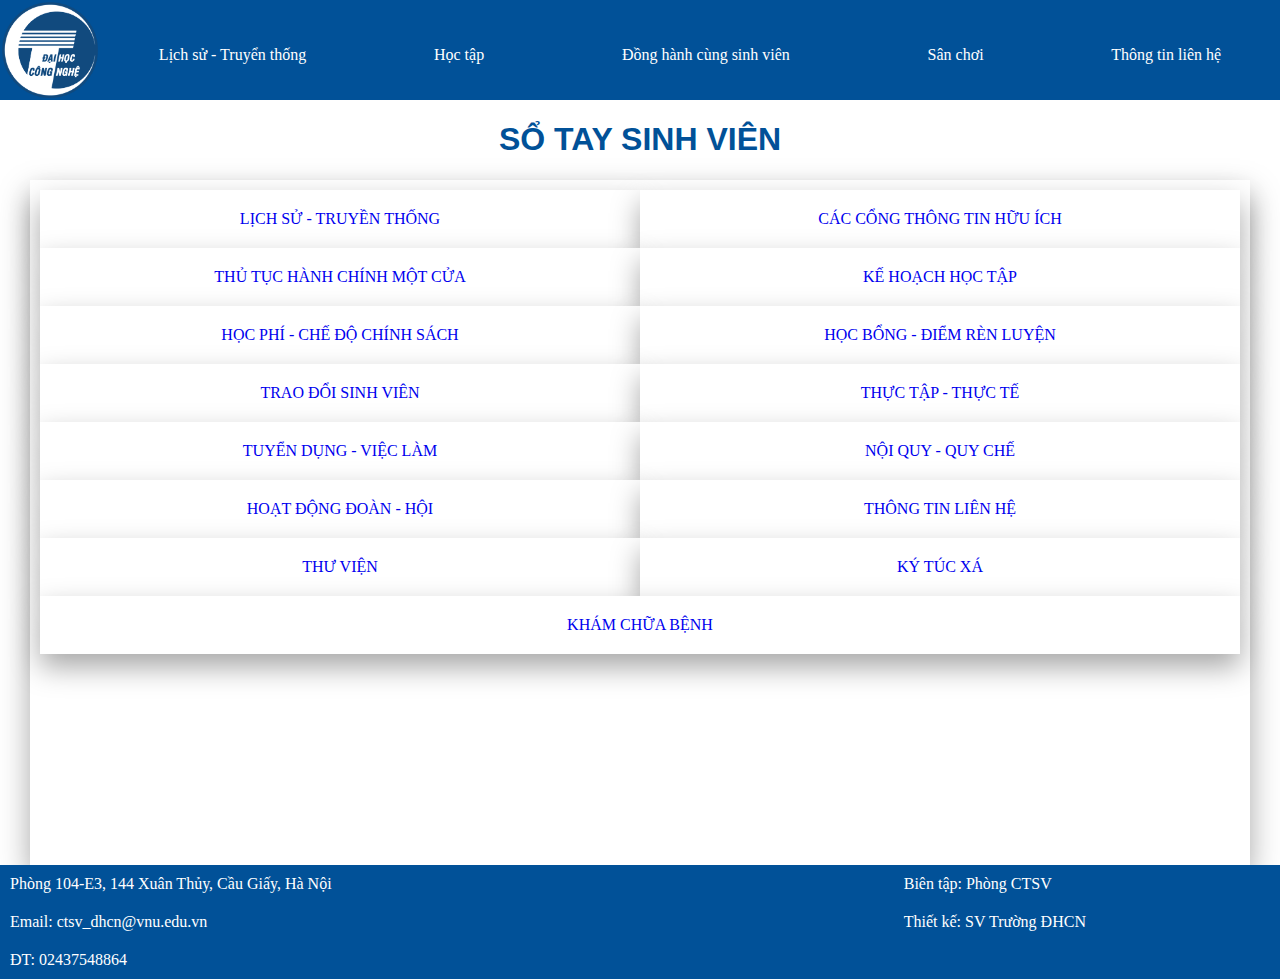
<file: index.html>
<!DOCTYPE html>
<html lang="en">

<head>
    <meta charset="UTF-8">
    <meta http-equiv="X-UA-Compatible" content="IE=edge">
    <meta name="viewport" content="width=device-width, initial-scale=1.0">
    <link rel="stylesheet" href="style.css">
    <link rel="stylesheet" href="nav.css">
    <link rel="stylesheet" href="footer.css">
    <link rel="stylesheet" href="https://cdnjs.cloudflare.com/ajax/libs/font-awesome/4.7.0/css/font-awesome.min.css">
    <title>Home</title>
</head>

<body>

    <!-- navbar -->
    <div class="nav-bar">
        <div class="nav">
            <img src="./images/logo.png" alt="logo" class="logo" />
            <button class="menu-button" onclick="showNav()"><i class="fa fa-bars"></i></button>
        </div>
        <div id="nav-items" class="nav-items">
            <buton class="nav-item">
                <a href="./lịch sử - truyền thống/" style="color:white; text-decoration: none;">Lịch sử - Truyển
                    thống</a>
            </buton>
            <buton class="nav-item" id="hoc-tap" onclick="dropDown('hoc-tap')">
                <p>Học tập</p>
                <div class="dropdown-content">
                    <a href="./Thư viện/">Thư viện UET</a>
                    <a href="./Nội quy - quy chế/">Nội quy - Quy chế</a>
                    <a href="./Kế hoạch học tập năm học 2021-2022.pdf">Kế hoạch học tập</a>
                </div>
            </buton>
            <buton class="nav-item" id="dong-hanh-cung-sv" onclick="dropDown('dong-hanh-cung-sv')">
                <p>Đồng hành cùng sinh viên</p>
                <div class="dropdown-content">
                    <a href="./Học bổng/">Học bổng - Điểm rèn luyện</a>
                    <a href="./Tuyển dụng - Việc làm/">Tuyển dụng - Việc làm</a>
                    <a href="./Ký túc xá/">Ký túc xá</a>
                    <a href="./Khám chữa bệnh/">Khám chữa bệnh</a>
                    <a href="./Thực tập thực tế/">Thực tập - Thực tế</a>
                    <a href="./Trao đổi sinh viên/">Trao đổi sinh viên</a>
                    <a href="./Học phí - Chế độ chính sách/">Học phí - Chế độ chính sách</a>
                    <a href="./Thủ tục hành chính một cửa/">Thủ tục hành chính một cửa</a>
                    <a href="./các cổng thông tin hữu ích/">Các cổng thông tin hữu ích</a>
                </div>
            </buton>
            <buton class="nav-item" id="san-choi" onclick="dropDown('san-choi')">
                <p>Sân chơi</p>
                <div class="dropdown-content">
                    <a href="./Hoạt động Đoàn-Hội/">Hoạt động Đoàn - Hội</a>
                </div>
            </buton>
            <buton class="nav-item">
                <a href="./Thông tin liên hệ/" style="color:white; text-decoration: none;">Thông tin liên hệ</a>
            </buton>
        </div>
    </div>
    <!-- main-content -->
    <h1 class="page-header">sổ tay sinh viên</h1>

    <div class="main-content">
        <div class="wrap-menu-list">
            <div class="wrap-menu-item">
                <a href="./lịch sử - truyền thống/" class="menu-item">
                    <p>LỊCH SỬ - TRUYỀN THỐNG</p>
                </a>
            </div>
            <div class="wrap-menu-item">
                <a href="./các cổng thông tin hữu ích/" class="menu-item">
                    <p>CÁC CỔNG THÔNG TIN HỮU ÍCH</p>
                </a>
            </div>
            <div class="wrap-menu-item">
                <a href="./Thủ tục hành chính một cửa/" class="menu-item">
                    <p>THỦ TỤC HÀNH CHÍNH MỘT CỬA</p>
                </a>
            </div>
            <div class="wrap-menu-item">
                <a href="./Kế hoạch học tập năm học 2021-2022.pdf" class="menu-item">
                    <p>KẾ HOẠCH HỌC TẬP</p>
                </a>
            </div>
            <div class="wrap-menu-item">
                <a href="./Học phí - Chế độ chính sách/" class="menu-item">
                    <p>HỌC PHÍ - CHẾ ĐỘ CHÍNH SÁCH</p>
                </a>
            </div>
            <div class="wrap-menu-item">
                <a href="./Học bổng/" class="menu-item">
                    <p>HỌC BỔNG - ĐIỂM RÈN LUYỆN</p>
                </a>
            </div>
            <div class="wrap-menu-item">
                <a href="./Trao đổi sinh viên/" class="menu-item">
                    <p>TRAO ĐỔI SINH VIÊN</p>
                </a>
            </div>
            <div class="wrap-menu-item">
                <a href="./Thực tập thực tế/" class="menu-item">
                    <p>THỰC TẬP - THỰC TẾ</p>
                </a>
            </div>
            <div class="wrap-menu-item">
                <a href="./Tuyển dụng - Việc làm/" class="menu-item">
                    <p>TUYỂN DỤNG - VIỆC LÀM</p>
                </a>
            </div>
            <div class="wrap-menu-item">
                <a href="./Nội quy - quy chế/" class="menu-item">
                    <p>NỘI QUY - QUY CHẾ</p>
                </a>
            </div>
            <div class="wrap-menu-item">
                <a href="./Hoạt động Đoàn-Hội/" class="menu-item">
                    <p>HOẠT ĐỘNG ĐOÀN - HỘI</p>
                </a>
            </div>
            <div class="wrap-menu-item">
                <a href="./Thông tin liên hệ/" class="menu-item">
                    <p>THÔNG TIN LIÊN HỆ</p>
                </a>
            </div>
            <div class="wrap-menu-item">
                <a href="./Thư viện/" class="menu-item">
                    <p>THƯ VIỆN</p>
                </a>
            </div>
            <div class="wrap-menu-item">
                <a href="./Ký túc xá/" class="menu-item">
                    <p>KÝ TÚC XÁ</p>
                </a>
            </div>
            <div class="wrap-menu-item">
                <a href="./Khám chữa bệnh/" class="menu-item">
                    <p>KHÁM CHỮA BỆNH</p>
                </a>
            </div>
        </div>
    </div>


    <!-- footer -->

    <div class="footer">
        <div class="address">
            <p style="margin-top:0px;">Phòng 104-E3, 144 Xuân Thủy, Cầu Giấy, Hà Nội</p>
            <p>Email: ctsv_dhcn@vnu.edu.vn</p>
            <p>ĐT: 02437548864</p>
        </div>
        <div class="actor">
            <p>Biên tập: Phòng CTSV</p>
            <p>Thiết kế: SV Trường ĐHCN</p>
        </div>
    </div>

    <script src="menuButton.js"></script>
    <script src="dropDown.js"></script>
</body>

</html>
</file>
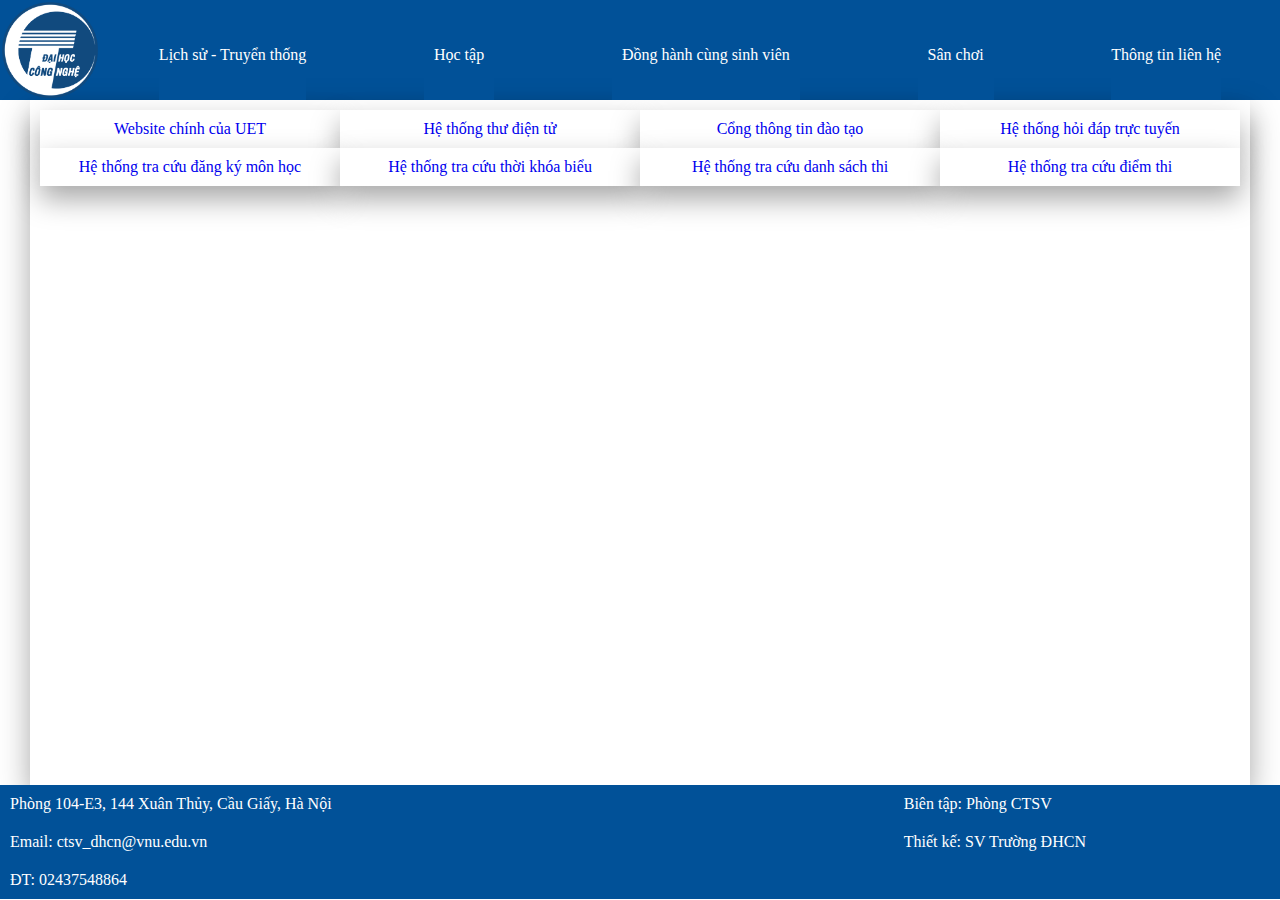
<file: các cổng thông tin hữu ích/index.html>
<!DOCTYPE html>
<html lang="en">

<head>
    <meta charset="UTF-8">
    <meta http-equiv="X-UA-Compatible" content="IE=edge">
    <meta name="viewport" content="width=device-width, initial-scale=1.0">
    <link rel="stylesheet" href="style.css">
    <link rel="stylesheet" href="../nav.css">
    <link rel="stylesheet" href="../footer.css">
    <link rel="stylesheet" href="https://cdnjs.cloudflare.com/ajax/libs/font-awesome/4.7.0/css/font-awesome.min.css">
    <title>Các cổng thông tin hữu ích</title>
</head>

<body>
    <!-- navbar -->
    <div class="nav-bar">
        <div class="nav">
            <img src="../images/logo.png" alt="logo" class="logo" />
            <button class="menu-button" onclick="showNav()"><i class="fa fa-bars"></i></button>
        </div>
        <div id="nav-items" class="nav-items">
            <buton class="nav-item">
                <a href="../lịch sử - truyền thống/" style="color:white; text-decoration: none;">Lịch sử - Truyển thống</a>
            </buton>
            <buton class="nav-item" id="hoc-tap" onclick="dropDown('hoc-tap')">
                <p>Học tập</p>
                <div class="dropdown-content">
                    <a href="../Thư viện/">Thư viện UET</a>
                    <a href="../Nội quy - quy chế/">Nội quy - Quy chế</a>
                    <a href="../Kế hoạch học tập năm học 2021-2022.pdf">Kế hoạch học tập</a>
                </div>
            </buton>
            <buton class="nav-item" id="dong-hanh-cung-sv" onclick="dropDown('dong-hanh-cung-sv')">
                <p>Đồng hành cùng sinh viên</p>
                <div class="dropdown-content">
                    <a href="../Học bổng/">Học bổng - Điểm rèn luyện</a>
                    <a href="../Tuyển dụng - Việc làm/">Tuyển dụng - Việc làm</a>
                    <a href="../Ký túc xá/">Ký túc xá</a>
                    <a href="../Khám chữa bệnh/">Khám chữa bệnh</a>
                    <a href="../Thực tập thực tế/">Thực tập - Thực tế</a>
                    <a href="../Trao đổi sinh viên/">Trao đổi sinh viên</a>
                    <a href="../Học phí - Chế độ chính sách/">Học phí - Chế độ chính sách</a>
                    <a href="../Thủ tục hành chính một cửa/">Thủ tục hành chính một cửa</a>
                    <a href="../các cổng thông tin hữu ích/">Các cổng thông tin hữu ích</a>
                </div>
            </buton>
            <buton class="nav-item" id="san-choi" onclick="dropDown('san-choi')">
                <p>Sân chơi</p>
                <div class="dropdown-content">
                    <a href="../Hoạt động Đoàn-Hội/">Thông tin về Đoàn - Hội</a>
                </div>
            </buton>
            <buton class="nav-item">
                <a href="../Thông tin liên hệ/" style="color:white; text-decoration: none;">Thông tin liên hệ</a>
            </buton>
        </div>
    </div>

    <div class="main-content">
        <div class="component">
            <div class="item"><a href="https://uet.vnu.edu.vn/">Website chính của UET</a></div>
            <div class="item"><a href="https://idp.vnu.edu.vn/">Hệ thống thư điện tử</a></div>
            <div class="item"><a href="https://daotao.vnu.edu.vn/dkmh/">Cổng thông tin đào tạo</a></div>
            <div class="item"><a href="http://qa.uet.vnu.edu.vn/">Hệ thống hỏi đáp trực tuyến</a></div>
            <div class="item"><a href="http://112.137.129.87/qldt/">Hệ thống tra cứu đăng ký môn học</a></div>
            <div class="item"><a href="http://112.137.129.115/tkb/index.php">Hệ thống tra cứu thời khóa biểu</a></div>
            <div class="item"><a href="http://112.137.129.87/congdaotao/module/dsthi/">Hệ thống tra cứu danh sách thi</a>
            </div>
            <div class="item"><a href="http://112.137.129.30/viewgrade/">Hệ thống tra cứu điểm thi</a></div>
        </div>
    </div>
    

    <!-- footer -->

    <div class="footer">
        <div class="address">
            <p>Phòng 104-E3, 144 Xuân Thủy, Cầu Giấy, Hà Nội</p>
            <p>Email: ctsv_dhcn@vnu.edu.vn</p>
            <p>ĐT: 02437548864</p>
        </div>
        <div class="actor">
            <p>Biên tập: Phòng CTSV</p>
            <p>Thiết kế: SV Trường ĐHCN</p>
        </div>
    </div>

    <script src="../menuButton.js"></script>
    <script src="../dropDown.js"></script>
</body>

</html>
</file>
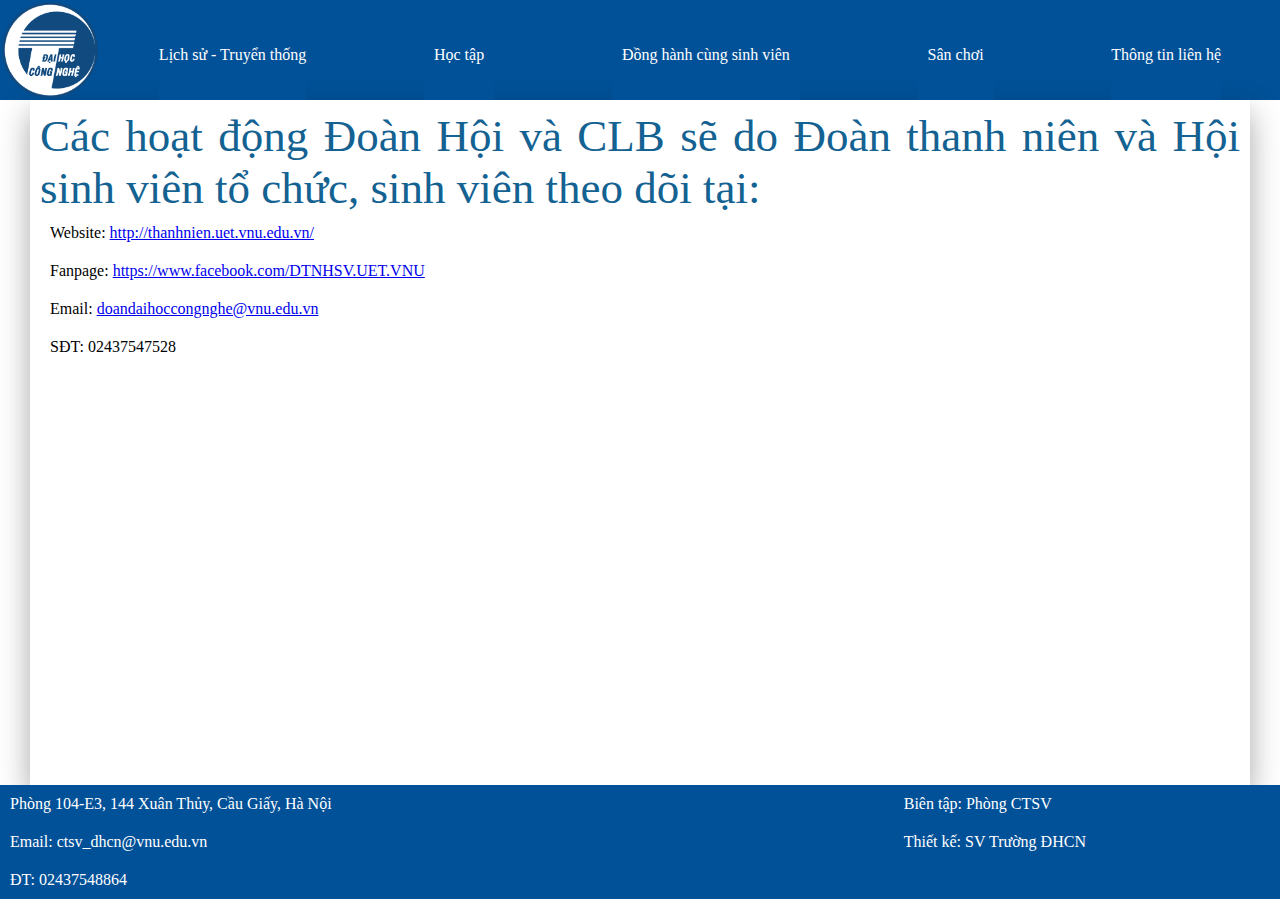
<file: Hoạt động Đoàn-Hội/index.html>
<!DOCTYPE html>
<html lang="en">

<head>
    <meta charset="UTF-8">
    <meta http-equiv="X-UA-Compatible" content="IE=edge">
    <meta name="viewport" content="width=device-width, initial-scale=1.0">
    <link rel="stylesheet" href="style.css">
    <link rel="stylesheet" href="../nav.css">
    <link rel="stylesheet" href="../footer.css">
    <link rel="stylesheet" href="https://cdnjs.cloudflare.com/ajax/libs/font-awesome/4.7.0/css/font-awesome.min.css">
    <title>Hoạt động Đoàn - Hội</title>
</head>

<body>

    <!-- navbar -->
    <div class="nav-bar">
        <div class="nav">
            <img src="../images/logo.png" alt="logo" class="logo" />
            <button class="menu-button" onclick="showNav()"><i class="fa fa-bars"></i></button>
        </div>
        <div id="nav-items" class="nav-items">
            <buton class="nav-item">
                <a href="../lịch sử - truyền thống/" style="color:white; text-decoration: none;">Lịch sử - Truyển thống</a>
            </buton>
            <buton class="nav-item" id="hoc-tap" onclick="dropDown('hoc-tap')">
                <p>Học tập</p>
                <div class="dropdown-content">
                    <a href="../Thư viện/">Thư viện UET</a>
                    <a href="../Nội quy - quy chế/">Nội quy - Quy chế</a>
                    <a href="../Kế hoạch học tập năm học 2021-2022.pdf">Kế hoạch học tập</a>
                </div>
            </buton>
            <buton class="nav-item" id="dong-hanh-cung-sv" onclick="dropDown('dong-hanh-cung-sv')">
                <p>Đồng hành cùng sinh viên</p>
                <div class="dropdown-content">
                    <a href="../Học bổng/">Học bổng - Điểm rèn luyện</a>
                    <a href="../Tuyển dụng - Việc làm/">Tuyển dụng - Việc làm</a>
                    <a href="../Ký túc xá/">Ký túc xá</a>
                    <a href="../Khám chữa bệnh/">Khám chữa bệnh</a>
                    <a href="../Thực tập thực tế/">Thực tập - Thực tế</a>
                    <a href="../Trao đổi sinh viên/">Trao đổi sinh viên</a>
                    <a href="../Học phí - Chế độ chính sách/">Học phí - Chế độ chính sách</a>
                    <a href="../Thủ tục hành chính một cửa/">Thủ tục hành chính một cửa</a>
                    <a href="../các cổng thông tin hữu ích/">Các cổng thông tin hữu ích</a>
                </div>
            </buton>
            <buton class="nav-item" id="san-choi" onclick="dropDown('san-choi')">
                <p>Sân chơi</p>
                <div class="dropdown-content">
                    <a href="../Hoạt động Đoàn-Hội/">Thông tin về Đoàn - Hội</a>
                </div>
            </buton>
            <buton class="nav-item">
                <a href="../Thông tin liên hệ/" style="color:white; text-decoration: none;">Thông tin liên hệ</a>
            </buton>
        </div>
    </div>
    <!-- main content -->
    <div class="main-content">
        <h1>Các hoạt động Đoàn Hội và CLB sẽ do Đoàn thanh niên và Hội sinh viên tổ chức, sinh viên theo
            dõi tại:</h1>
        <div class="content">
            <p>Website: <a class="web-link" href="http://thanhnien.uet.vnu.edu.vn/">http://thanhnien.uet.vnu.edu.vn/</a>
            </p>
            <p>Fanpage: <a class="web-link"
                    href="https://www.facebook.com/DTNHSV.UET.VNU">https://www.facebook.com/DTNHSV.UET.VNU</a></p>
            <p>Email: <a class="web-link" href="doandaihoccongnghe@vnu.edu.vn">doandaihoccongnghe@vnu.edu.vn</a></p>
            <p>SĐT: <a class="web-link" href="tel:02437547528"></a>02437547528</p>
        </div>
    </div>


    <!-- footer -->

    <div class="footer">
        <div class="address">
            <p style="margin-top:0px;">Phòng 104-E3, 144 Xuân Thủy, Cầu Giấy, Hà Nội</p>
            <p>Email: ctsv_dhcn@vnu.edu.vn</p>
            <p>ĐT: 02437548864</p>
        </div>
        <div class="actor">
            <p>Biên tập: Phòng CTSV</p>
            <p>Thiết kế: SV Trường ĐHCN</p>
        </div>
    </div>

    <script src="../menuButton.js"></script>
    <script src="../dropDown.js"></script>
</body>

</html>
</file>
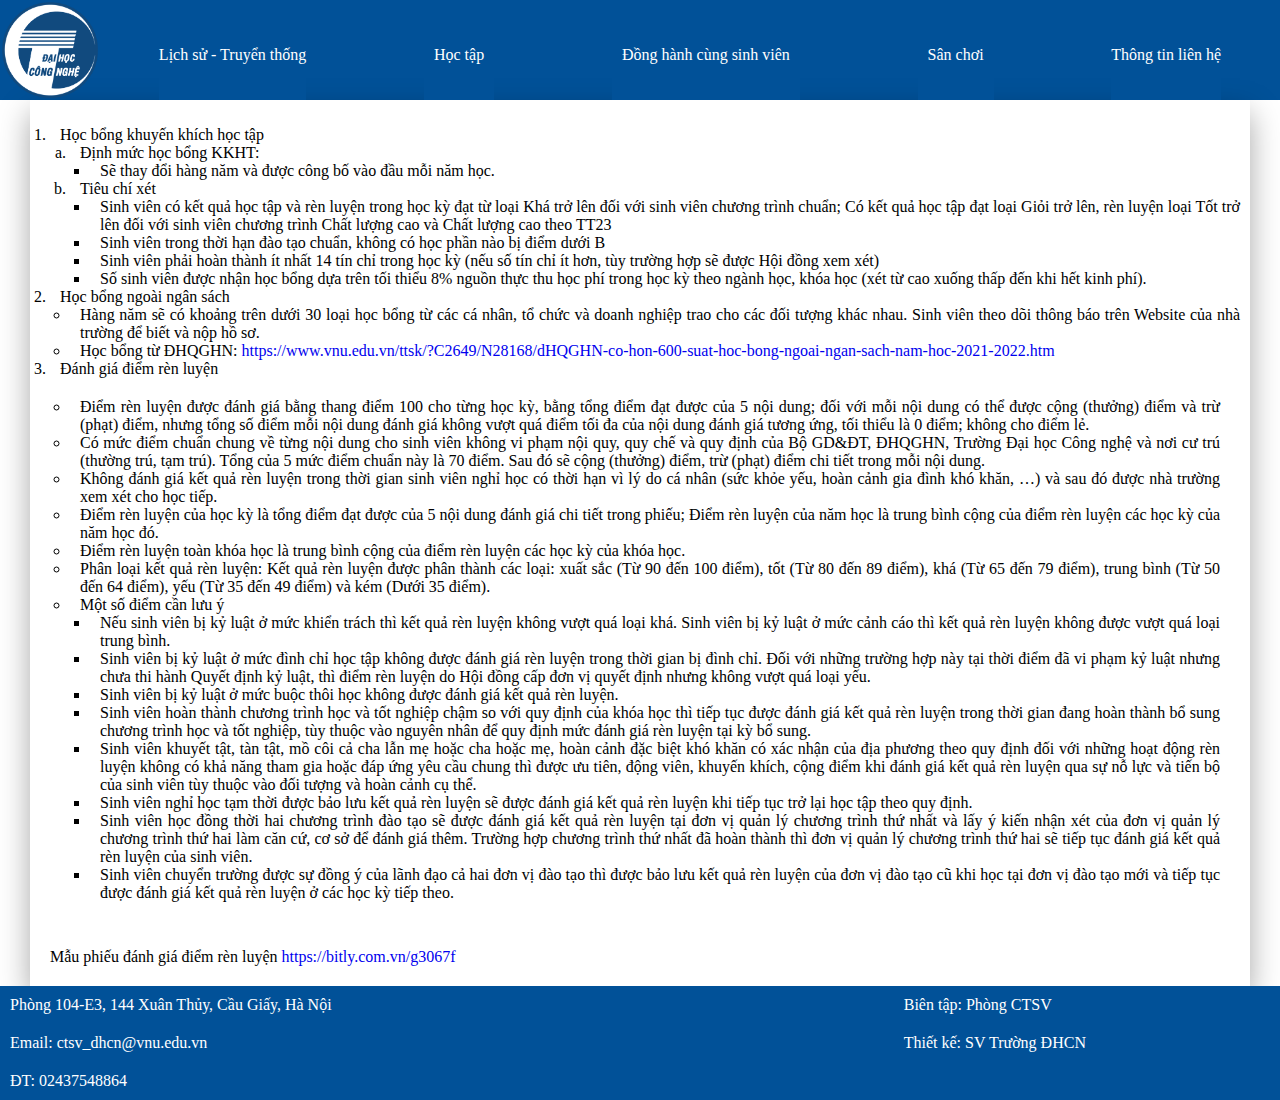
<file: Học bổng/index.html>
<!DOCTYPE html>
<html lang="en">

<head>
    <meta charset="UTF-8">
    <meta http-equiv="X-UA-Compatible" content="IE=edge">
    <meta name="viewport" content="width=device-width, initial-scale=1.0">
    <link rel="stylesheet" href="style.css">
    <link rel="stylesheet" href="../nav.css">
    <link rel="stylesheet" href="../footer.css">
    <link rel="stylesheet" href="https://cdnjs.cloudflare.com/ajax/libs/font-awesome/4.7.0/css/font-awesome.min.css">
    <title>Học bổng</title>
</head>

<body>
    <!-- navbar -->
    <div class="nav-bar">
        <div class="nav">
            <img src="../images/logo.png" alt="logo" class="logo" />
            <button class="menu-button" onclick="showNav()"><i class="fa fa-bars"></i></button>
        </div>
        <div id="nav-items" class="nav-items">
            <buton class="nav-item">
                <a href="../lịch sử - truyền thống/" style="color:white; text-decoration: none;">Lịch sử - Truyển thống</a>
            </buton>
            <buton class="nav-item" id="hoc-tap" onclick="dropDown('hoc-tap')">
                <p>Học tập</p>
                <div class="dropdown-content">
                    <a href="../Thư viện/">Thư viện UET</a>
                    <a href="../Nội quy - quy chế/">Nội quy - Quy chế</a>
                    <a href="../Kế hoạch học tập năm học 2021-2022.pdf">Kế hoạch học tập</a>
                </div>
            </buton>
            <buton class="nav-item" id="dong-hanh-cung-sv" onclick="dropDown('dong-hanh-cung-sv')">
                <p>Đồng hành cùng sinh viên</p>
                <div class="dropdown-content">
                    <a href="../Học bổng/">Học bổng - Điểm rèn luyện</a>
                    <a href="../Tuyển dụng - Việc làm/">Tuyển dụng - Việc làm</a>
                    <a href="../Ký túc xá/">Ký túc xá</a>
                    <a href="../Khám chữa bệnh/">Khám chữa bệnh</a>
                    <a href="../Thực tập thực tế/">Thực tập - Thực tế</a>
                    <a href="../Trao đổi sinh viên/">Trao đổi sinh viên</a>
                    <a href="../Học phí - Chế độ chính sách/">Học phí - Chế độ chính sách</a>
                    <a href="../Thủ tục hành chính một cửa/">Thủ tục hành chính một cửa</a>
                    <a href="../các cổng thông tin hữu ích/">Các cổng thông tin hữu ích</a>
                </div>
            </buton>
            <buton class="nav-item" id="san-choi" onclick="dropDown('san-choi')">
                <p>Sân chơi</p>
                <div class="dropdown-content">
                    <a href="../Hoạt động Đoàn-Hội/">Thông tin về Đoàn - Hội</a>
                </div>
            </buton>
            <buton class="nav-item">
                <a href="../Thông tin liên hệ/" style="color:white; text-decoration: none;">Thông tin liên hệ</a>
            </buton>
        </div>
    </div>
    <!-- main content -->

    <div class="main-content">
        <ul class="loai-hoc-bong">
            <li>
                Học bổng khuyến khích học tập
            </li>
            <ul class="tinh-chat-hoc-bong">
                <li>Định mức học bổng KKHT:</li>
                <ul class="detail">
                    <li>Sẽ thay đổi hàng năm và được công bố vào đầu mỗi năm học.</li>
                </ul>
                <li>Tiêu chí xét</li>
                <ul class="detail">
                    <li>Sinh viên có kết quả học tập và rèn luyện trong học kỳ đạt từ loại Khá trở lên đối với sinh viên
                        chương trình chuẩn; Có kết quả học tập đạt loại Giỏi trở lên, rèn luyện loại Tốt trở lên đối với
                        sinh viên chương trình Chất lượng cao và Chất lượng cao theo TT23</li>
                    <li>Sinh viên trong thời hạn đào tạo chuẩn, không có học phần nào bị điểm dưới B</li>
                    <li>Sinh viên phải hoàn thành ít nhất 14 tín chỉ trong học kỳ (nếu số tín chỉ ít hơn, tùy trường hợp
                        sẽ được Hội đồng xem xét) </li>
                    <li>Số sinh viên được nhận học bổng dựa trên tối thiểu 8% nguồn thực thu học phí trong học kỳ theo
                        ngành học, khóa học (xét từ cao xuống thấp đến khi hết kinh phí).</li>
                </ul>
            </ul>
            <li>
                Học bổng ngoài ngân sách
            </li>
            <ul class="detail">
                <li>Hàng năm sẽ có khoảng trên dưới 30 loại học bổng từ các cá nhân, tổ chức và doanh nghiệp trao
                    cho các đối tượng khác nhau. Sinh viên theo dõi thông báo trên Website của nhà trường để biết và
                    nộp hồ sơ.</li>
                <li>Học bổng từ ĐHQGHN: <a
                        href="https://www.vnu.edu.vn/ttsk/?C2649/N28168/dHQGHN-co-hon-600-suat-hoc-bong-ngoai-ngan-sach-nam-hoc-2021-2022.html"
                        style="display:inline">https://www.vnu.edu.vn/ttsk/?C2649/N28168/dHQGHN-co-hon-600-suat-hoc-bong-ngoai-ngan-sach-nam-hoc-2021-2022.htm
                    </a></li>
            </ul>
            <li>Đánh giá điểm rèn luyện</li>
            <ul style="padding: 20px;">
                <li>
                    Điểm rèn luyện được đánh giá bằng thang điểm 100 cho từng học kỳ, bằng tổng điểm đạt được của 5 nội
                    dung; đối với mỗi nội dung có thể được cộng (thưởng) điểm và trừ (phạt) điểm, nhưng tổng số điểm mỗi
                    nội dung đánh giá không vượt quá điểm tối đa của nội dung đánh giá tương ứng, tối thiểu là 0 điểm;
                    không cho điểm lẻ.
                </li>
                <li>
                    Có mức điểm chuẩn chung về từng nội dung cho sinh viên không vi phạm nội quy, quy chế và quy định
                    của Bộ GD&ĐT, ĐHQGHN, Trường Đại học Công nghệ và nơi cư trú (thường trú, tạm trú). Tổng của 5 mức
                    điểm chuẩn này là 70 điểm. Sau đó sẽ cộng (thưởng) điểm, trừ (phạt) điểm chi tiết trong mỗi nội
                    dung.
                </li>
                <li>
                    Không đánh giá kết quả rèn luyện trong thời gian sinh viên nghỉ học có thời hạn vì lý do cá nhân
                    (sức khỏe yếu, hoàn cảnh gia đình khó khăn, …) và sau đó được nhà trường xem xét cho học tiếp.
                </li>
                <li>
                    Điểm rèn luyện của học kỳ là tổng điểm đạt được của 5 nội dung đánh giá chi tiết trong phiếu; Điểm
                    rèn luyện của năm học là trung bình cộng của điểm rèn luyện các học kỳ của năm học đó.
                </li>
                <li>
                    Điểm rèn luyện toàn khóa học là trung bình cộng của điểm rèn luyện các học kỳ của khóa học.
                </li>
                <li>
                    Phân loại kết quả rèn luyện: Kết quả rèn luyện được phân thành các loại: xuất sắc (Từ 90 đến 100
                    điểm), tốt (Từ 80 đến 89 điểm), khá (Từ 65 đến 79 điểm), trung bình (Từ 50 đến 64 điểm), yếu (Từ 35
                    đến 49 điểm) và kém (Dưới 35 điểm).
                </li>
                <li>Một số điểm cần lưu ý</li>
                <ul style="padding-left: 20px;">
                    <li>Nếu sinh viên bị kỷ luật ở mức khiển trách thì kết quả rèn luyện không vượt quá loại khá. Sinh
                        viên bị kỷ luật ở mức cảnh cáo thì kết quả rèn luyện không được vượt quá loại trung bình.
                    </li>
                    <li>Sinh viên bị kỷ luật ở mức đình chỉ học tập không được đánh giá rèn luyện trong thời gian bị
                        đình chỉ. Đối với những trường hợp này tại thời điểm đã vi phạm kỷ luật nhưng chưa thi hành
                        Quyết định kỷ luật, thì điểm rèn luyện do Hội đồng cấp đơn vị quyết định nhưng không vượt quá
                        loại yếu.
                    </li>
                    <li>Sinh viên bị kỷ luật ở mức buộc thôi học không được đánh giá kết quả rèn luyện.</li>
                    <li>Sinh viên hoàn thành chương trình học và tốt nghiệp chậm so với quy định của khóa học thì tiếp
                        tục được đánh giá kết quả rèn luyện trong thời gian đang hoàn thành bổ sung chương trình học và
                        tốt nghiệp, tùy thuộc vào nguyên nhân để quy định mức đánh giá rèn luyện tại kỳ bổ sung.
                    </li>
                    <li>Sinh viên khuyết tật, tàn tật, mồ côi cả cha lẫn mẹ hoặc cha hoặc mẹ, hoàn cảnh đặc biệt khó
                        khăn có xác nhận của địa phương theo quy định đối với những hoạt động rèn luyện không có khả
                        năng tham gia hoặc đáp ứng yêu cầu chung thì được ưu tiên, động viên, khuyến khích, cộng điểm
                        khi đánh giá kết quả rèn luyện qua sự nỗ lực và tiến bộ của sinh viên tùy thuộc vào đối tượng và
                        hoàn cảnh cụ thể.
                    </li>
                    <li>Sinh viên nghỉ học tạm thời được bảo lưu kết quả rèn luyện sẽ được đánh giá kết quả rèn luyện
                        khi tiếp tục trở lại học tập theo quy định.</li>
                    <li>Sinh viên học đồng thời hai chương trình đào tạo sẽ được đánh giá kết quả rèn luyện tại đơn vị
                        quản lý chương trình thứ nhất và lấy ý kiến nhận xét của đơn vị quản lý chương trình thứ hai làm
                        căn cứ, cơ sở để đánh giá thêm. Trường hợp chương trình thứ nhất đã hoàn thành thì đơn vị quản
                        lý chương trình thứ hai sẽ tiếp tục đánh giá kết quả rèn luyện của sinh viên.
                    </li>
                    <li>Sinh viên chuyển trường được sự đồng ý của lãnh đạo cả hai đơn vị đào tạo thì được bảo lưu kết
                        quả rèn luyện của đơn vị đào tạo cũ khi học tại đơn vị đào tạo mới và tiếp tục được đánh giá kết
                        quả rèn luyện ở các học kỳ tiếp theo.
                    </li>
                </ul>
            </ul>
        </ul>
        <p>Mẫu phiếu đánh giá điểm rèn luyện <a href="https://bitly.com.vn/g3067f " style="display:inline">https://bitly.com.vn/g3067f </a></p>
    </div>


    <!-- footer -->

    <div class="footer">
        <div class="address">
            <p>Phòng 104-E3, 144 Xuân Thủy, Cầu Giấy, Hà Nội</p>
            <p>Email: ctsv_dhcn@vnu.edu.vn</p>
            <p>ĐT: 02437548864</p>
        </div>
        <div class="actor">
            <p>Biên tập: Phòng CTSV</p>
            <p>Thiết kế: SV Trường ĐHCN</p>
        </div>
    </div>

    <script src="../menuButton.js"></script>
    <script src="../dropDown.js"></script>
</body>

</html>
</file>
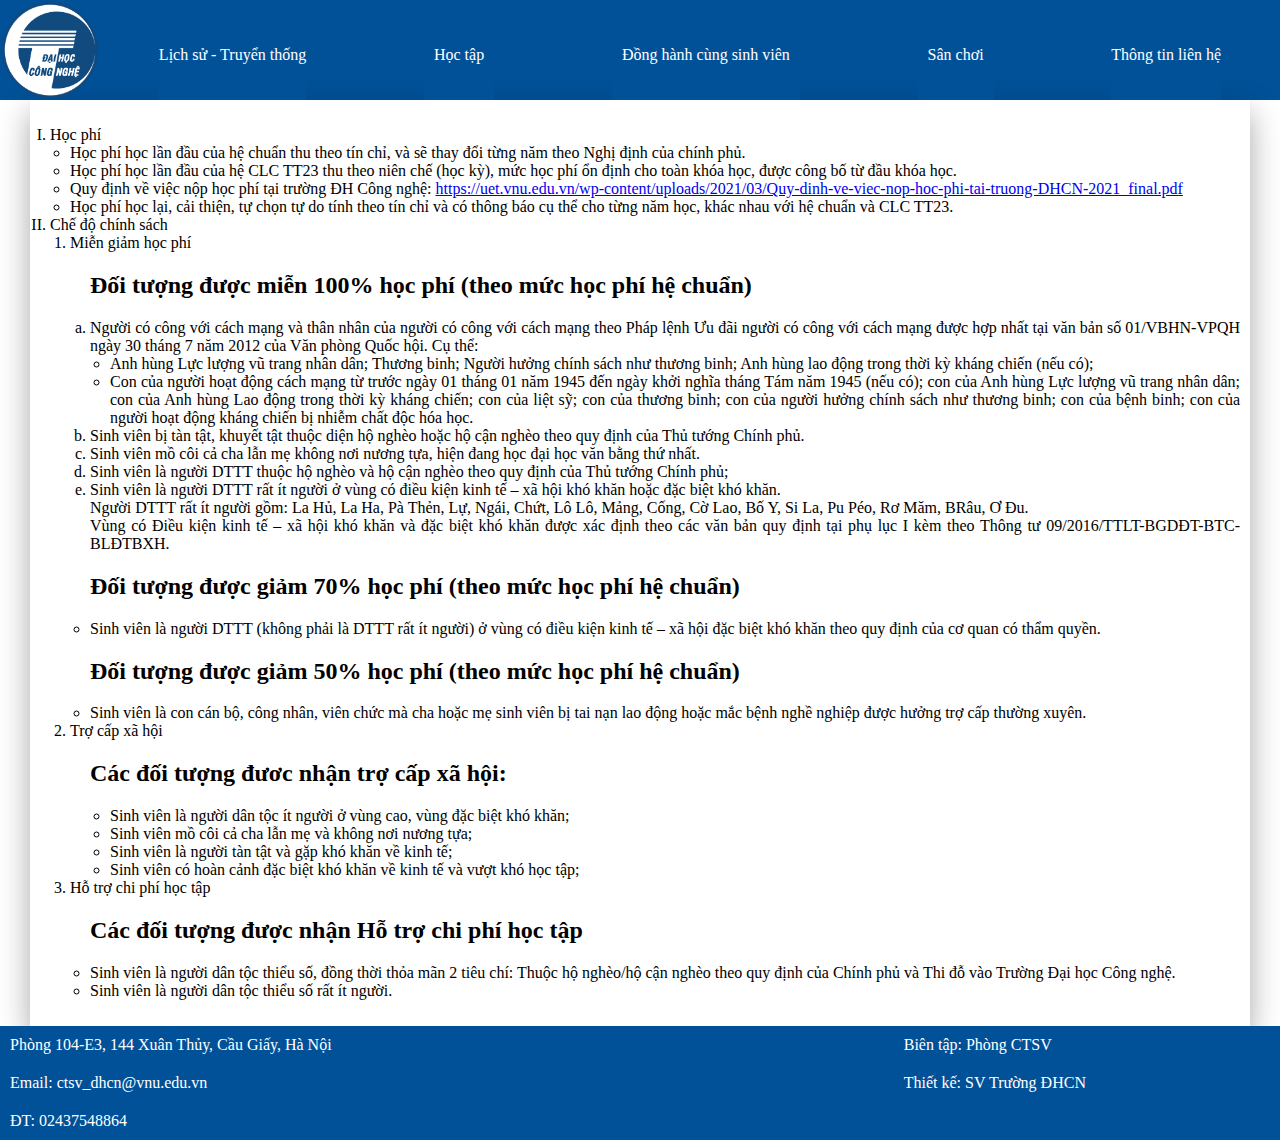
<file: Học phí - Chế độ chính sách/index.html>
<!DOCTYPE html>
<html lang="en">

<head>
    <meta charset="UTF-8">
    <meta http-equiv="X-UA-Compatible" content="IE=edge">
    <meta name="viewport" content="width=device-width, initial-scale=1.0">
    <link rel="stylesheet" href="style.css">
    <link rel="stylesheet" href="../nav.css">
    <link rel="stylesheet" href="../footer.css">
    <link rel="stylesheet" href="https://cdnjs.cloudflare.com/ajax/libs/font-awesome/4.7.0/css/font-awesome.min.css">
    <title>Hoạt động Đoàn - Hội</title>
</head>

<body>

    <!-- navbar -->
    <div class="nav-bar">
        <div class="nav">
            <img src="../images/logo.png" alt="logo" class="logo" />
            <button class="menu-button" onclick="showNav()"><i class="fa fa-bars"></i></button>
        </div>
        <div id="nav-items" class="nav-items">
            <buton class="nav-item">
                <a href="../lịch sử - truyền thống/" style="color:white; text-decoration: none;">Lịch sử - Truyển thống</a>
            </buton>
            <buton class="nav-item" id="hoc-tap" onclick="dropDown('hoc-tap')">
                <p>Học tập</p>
                <div class="dropdown-content">
                    <a href="../Thư viện/">Thư viện UET</a>
                    <a href="../Nội quy - quy chế/">Nội quy - Quy chế</a>
                    <a href="../Kế hoạch học tập năm học 2021-2022.pdf">Kế hoạch học tập</a>
                </div>
            </buton>
            <buton class="nav-item" id="dong-hanh-cung-sv" onclick="dropDown('dong-hanh-cung-sv')">
                <p>Đồng hành cùng sinh viên</p>
                <div class="dropdown-content">
                    <a href="../Học bổng/">Học bổng - Điểm rèn luyện</a>
                    <a href="../Tuyển dụng - Việc làm/">Tuyển dụng - Việc làm</a>
                    <a href="../Ký túc xá/">Ký túc xá</a>
                    <a href="../Khám chữa bệnh/">Khám chữa bệnh</a>
                    <a href="../Thực tập thực tế/">Thực tập - Thực tế</a>
                    <a href="../Trao đổi sinh viên/">Trao đổi sinh viên</a>
                    <a href="../Học phí - Chế độ chính sách/">Học phí - Chế độ chính sách</a>
                    <a href="../Thủ tục hành chính một cửa/">Thủ tục hành chính một cửa</a>
                    <a href="../các cổng thông tin hữu ích/">Các cổng thông tin hữu ích</a>
                </div>
            </buton>
            <buton class="nav-item" id="san-choi" onclick="dropDown('san-choi')">
                <p>Sân chơi</p>
                <div class="dropdown-content">
                    <a href="../Hoạt động Đoàn-Hội/">Thông tin về Đoàn - Hội</a>
                </div>
            </buton>
            <buton class="nav-item">
                <a href="../Thông tin liên hệ/" style="color:white; text-decoration: none;">Thông tin liên hệ</a>
            </buton>
        </div>
    </div>
    <!-- main content -->
    <div class="main-content">
        <ul class="title1">
            <li>Học phí</li>
            <ul class="title4">
                <li>Học phí học lần đầu của hệ chuẩn thu theo tín chỉ, và sẽ thay đổi từng năm theo Nghị định của
                    chính phủ.
                </li>
                <li>Học phí học lần đầu của hệ CLC TT23 thu theo niên chế (học kỳ), mức học phí ổn định cho toàn khóa
                    học, được công bố từ đầu khóa học.
                </li>
                <li>Quy định về việc nộp học phí tại trường ĐH Công nghệ: <a
                        href="https://uet.vnu.edu.vn/wp-content/uploads/2021/03/Quy-dinh-ve-viec-nop-hoc-phi-tai-truong-DHCN-2021_final.pdf">https://uet.vnu.edu.vn/wp-content/uploads/2021/03/Quy-dinh-ve-viec-nop-hoc-phi-tai-truong-DHCN-2021_final.pdf</a>
                </li>
                <li>Học phí học lại, cải thiện, tự chọn tự do tính theo tín chỉ và có thông báo cụ thể cho từng năm
                    học, khác nhau với hệ chuẩn và CLC TT23.
                </li>
            </ul>
            <li>Chế độ chính sách</li>
            <ul class="title2">
                <li>Miễn giảm học phí</li>
                <ul class="title3">
                    <h2>Đối tượng được miễn 100% học phí (theo mức học phí hệ chuẩn)</h2>
                    <li>Người có công với cách mạng và thân nhân của người có công với cách mạng theo Pháp lệnh Ưu đãi
                        người có công với cách mạng được hợp nhất tại văn bản số 01/VBHN-VPQH ngày 30 tháng 7 năm 2012
                        của Văn phòng Quốc hội. Cụ thể:</li>
                    <ul class="title4">
                        <li>Anh hùng Lực lượng vũ trang nhân dân; Thương binh; Người hưởng chính sách như thương binh;
                            Anh hùng lao động trong thời kỳ kháng chiến (nếu có);</li>
                        <li>Con của người hoạt động cách mạng từ trước ngày 01 tháng 01 năm 1945 đến ngày khởi nghĩa
                            tháng Tám năm 1945 (nếu có); con của Anh hùng Lực lượng vũ trang nhân dân; con của Anh hùng
                            Lao động trong thời kỳ kháng chiến; con của liệt sỹ; con của thương binh; con của người
                            hưởng chính sách như thương binh; con của bệnh binh; con của người hoạt động kháng chiến bị
                            nhiễm chất độc hóa học.</li>
                    </ul>
                    <li>Sinh viên bị tàn tật, khuyết tật thuộc diện hộ nghèo hoặc hộ cận nghèo theo quy định của Thủ
                        tướng Chính phủ.
                    </li>
                    <li>Sinh viên mồ côi cả cha lẫn mẹ không nơi nương tựa, hiện đang học đại học văn bằng thứ nhất.
                    </li>
                    <li>Sinh viên là người DTTT thuộc hộ nghèo và hộ cận nghèo theo quy định của Thủ tướng Chính phủ;
                    </li>
                    <li>Sinh viên là người DTTT rất ít người ở vùng có điều kiện kinh tế – xã hội khó khăn hoặc đặc
                        biệt khó khăn. <br>
                        Người DTTT rất ít người gồm: La Hủ, La Ha, Pà Thẻn, Lự, Ngái, Chứt, Lô Lô, Mảng, Cống, Cờ Lao,
                        Bố Y, Si La, Pu Péo, Rơ Măm, BRâu, Ơ Đu. <br>
                        Vùng có Điều kiện kinh tế – xã hội khó khăn và đặc biệt khó khăn được xác định theo các văn bản
                        quy định tại phụ lục I kèm theo Thông tư 09/2016/TTLT-BGDĐT-BTC-BLĐTBXH.
                    </li>
                </ul>
                <ul class="title4">
                    <h2>Đối tượng được giảm 70% học phí (theo mức học phí hệ chuẩn)</h2>
                    <li>Sinh viên là người DTTT (không phải là DTTT rất ít người) ở vùng có điều kiện kinh tế – xã hội
                        đặc biệt khó khăn theo quy định của cơ quan có thẩm quyền.
                    </li>
                </ul>
                <ul class="title4">
                    <h2>Đối tượng được giảm 50% học phí (theo mức học phí hệ chuẩn)</h2>
                    <li>Sinh viên là con cán bộ, công nhân, viên chức mà cha hoặc mẹ sinh viên bị tai nạn lao động hoặc
                        mắc bệnh nghề nghiệp được hưởng trợ cấp thường xuyên.</li>
                </ul>
                <li>Trợ cấp xã hội</li>
                <ul class="title4">
                    <h2>Các đối tượng đươc nhận trợ cấp xã hội: </h2>
                    <ul class="title4">
                        <li>Sinh viên là người dân tộc ít người ở vùng cao, vùng đặc biệt khó khăn;</li>
                        <li>Sinh viên mồ côi cả cha lẫn mẹ và không nơi nương tựa;</li>
                        <li>Sinh viên là người tàn tật và gặp khó khăn về kinh tế;</li>
                        <li>Sinh viên có hoàn cảnh đặc biệt khó khăn về kinh tế và vượt khó học tập;</li>
                    </ul>
                </ul>
                <li>Hỗ trợ chi phí học tập</li>
                <ul class="title4">
                    <h2>Các đối tượng được nhận Hỗ trợ chi phí học tập</h2>
                    <li>Sinh viên là người dân tộc thiểu số, đồng thời thỏa mãn 2 tiêu chí: Thuộc hộ nghèo/hộ cận
                        nghèo theo quy định của Chính phủ và Thi đỗ vào Trường Đại học Công nghệ.
                    </li>
                    <li>Sinh viên là người dân tộc thiểu số rất ít người.</li>
                </ul>
            </ul>
        </ul>
    </div>


    <!-- footer -->

    <div class="footer">
        <div class="address">
            <p style="margin-top:0px;">Phòng 104-E3, 144 Xuân Thủy, Cầu Giấy, Hà Nội</p>
            <p>Email: ctsv_dhcn@vnu.edu.vn</p>
            <p>ĐT: 02437548864</p>
        </div>
        <div class="actor">
            <p>Biên tập: Phòng CTSV</p>
            <p>Thiết kế: SV Trường ĐHCN</p>
        </div>
    </div>

    <script src="../menuButton.js"></script>
    <script src="../dropDown.js"></script>
</body>

</html>
</file>
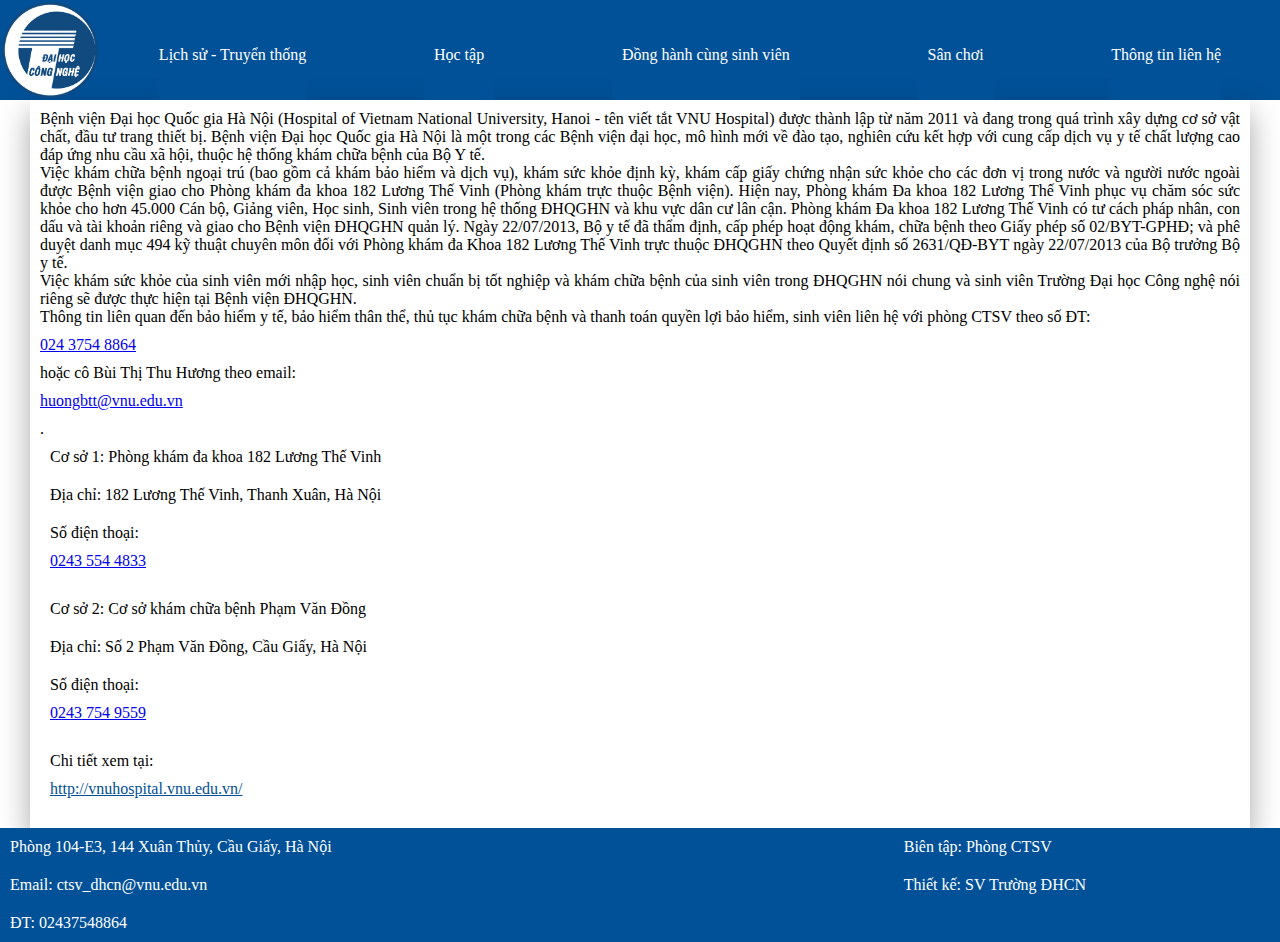
<file: Khám chữa bệnh/index.html>
<!DOCTYPE html>
<html lang="en">

<head>
    <meta charset="UTF-8">
    <meta http-equiv="X-UA-Compatible" content="IE=edge">
    <meta name="viewport" content="width=device-width, initial-scale=1.0">
    <link rel="stylesheet" href="style.css">
    <link rel="stylesheet" href="../nav.css">
    <link rel="stylesheet" href="../footer.css">
    <link rel="stylesheet" href="https://cdnjs.cloudflare.com/ajax/libs/font-awesome/4.7.0/css/font-awesome.min.css">
    <title>Khám chữa bệnh</title>
</head>

<body>

    <!-- navbar -->
    <div class="nav-bar">
        <div class="nav">
            <img src="../images/logo.png" alt="logo" class="logo" />
            <button class="menu-button" onclick="showNav()"><i class="fa fa-bars"></i></button>
        </div>
        <div id="nav-items" class="nav-items">
            <buton class="nav-item">
                <a href="../lịch sử - truyền thống/" style="color:white; text-decoration: none;">Lịch sử - Truyển thống</a>
            </buton>
            <buton class="nav-item" id="hoc-tap" onclick="dropDown('hoc-tap')">
                <p>Học tập</p>
                <div class="dropdown-content">
                    <a href="../Thư viện/">Thư viện UET</a>
                    <a href="../Nội quy - quy chế/">Nội quy - Quy chế</a>
                    <a href="../Kế hoạch học tập năm học 2021-2022.pdf">Kế hoạch học tập</a>
                </div>
            </buton>
            <buton class="nav-item" id="dong-hanh-cung-sv" onclick="dropDown('dong-hanh-cung-sv')">
                <p>Đồng hành cùng sinh viên</p>
                <div class="dropdown-content">
                    <a href="../Học bổng/">Học bổng - Điểm rèn luyện</a>
                    <a href="../Tuyển dụng - Việc làm/">Tuyển dụng - Việc làm</a>
                    <a href="../Ký túc xá/">Ký túc xá</a>
                    <a href="../Khám chữa bệnh/">Khám chữa bệnh</a>
                    <a href="../Thực tập thực tế/">Thực tập - Thực tế</a>
                    <a href="../Trao đổi sinh viên/">Trao đổi sinh viên</a>
                    <a href="../Học phí - Chế độ chính sách/">Học phí - Chế độ chính sách</a>
                    <a href="../Thủ tục hành chính một cửa/">Thủ tục hành chính một cửa</a>
                    <a href="../các cổng thông tin hữu ích/">Các cổng thông tin hữu ích</a>
                </div>
            </buton>
            <buton class="nav-item" id="san-choi" onclick="dropDown('san-choi')">
                <p>Sân chơi</p>
                <div class="dropdown-content">
                    <a href="../Hoạt động Đoàn-Hội/">Thông tin về Đoàn - Hội</a>
                </div>
            </buton>
            <buton class="nav-item">
                <a href="../Thông tin liên hệ/" style="color:white; text-decoration: none;">Thông tin liên hệ</a>
            </buton>
        </div>
    </div>
    <!-- main content -->
    <div class="main-content">
        <div class="paragraph">Bệnh viện Đại học Quốc gia Hà Nội (Hospital of Vietnam National University, Hanoi - tên
            viết tắt VNU Hospital) được thành lập từ năm 2011 và đang trong quá trình xây dựng cơ sở vật chất, đầu tư
            trang thiết bị. Bệnh viện Đại học Quốc gia Hà Nội là một trong các Bệnh viện đại học, mô hình mới về đào
            tạo, nghiên cứu kết hợp với cung cấp dịch vụ y tế chất lượng cao đáp ứng nhu cầu xã hội, thuộc hệ thống khám
            chữa bệnh của Bộ Y tế.</div>
        <div class="paragraph">Việc khám chữa bệnh ngoại trú (bao gồm cả khám bảo hiểm và dịch vụ), khám sức khỏe định
            kỳ, khám cấp giấy chứng nhận sức khỏe cho các đơn vị trong nước và người nước ngoài được Bệnh viện giao cho
            Phòng khám đa khoa 182 Lương Thế Vinh (Phòng khám trực thuộc Bệnh viện). Hiện nay, Phòng khám Đa khoa 182
            Lương Thế Vinh phục vụ chăm sóc sức khỏe cho hơn 45.000 Cán bộ, Giảng viên, Học sinh, Sinh viên trong hệ
            thống ĐHQGHN và khu vực dân cư lân cận. Phòng khám Đa khoa 182 Lương Thế Vinh có tư cách pháp nhân, con dấu
            và tài khoản riêng và giao cho Bệnh viện ĐHQGHN quản lý. Ngày 22/07/2013, Bộ y tế đã thẩm định, cấp phép
            hoạt động khám, chữa bệnh theo Giấy phép số 02/BYT-GPHĐ; và phê duyệt danh mục 494 kỹ thuật chuyên môn đối
            với Phòng khám đa Khoa 182 Lương Thế Vinh trực thuộc ĐHQGHN theo Quyết định số 2631/QĐ-BYT ngày 22/07/2013
            của Bộ trưởng Bộ y tế.</div>
        <div class="paragraph">Việc khám sức khỏe của sinh viên mới nhập học, sinh viên chuẩn bị tốt nghiệp và khám chữa
            bệnh của sinh viên trong ĐHQGHN nói chung và sinh viên Trường Đại học Công nghệ nói riêng sẽ được thực hiện
            tại Bệnh viện ĐHQGHN.</div>
        <div class="paragraph" style="font-family: Opensans-semibold;">Thông tin liên quan đến bảo hiểm y tế, bảo hiểm
            thân thể, thủ tục khám chữa bệnh và thanh toán quyền lợi bảo hiểm, sinh viên liên hệ với phòng CTSV theo số
            ĐT: <a href="tel:02437548864" class="mail-link">024 3754 8864</a> hoặc cô Bùi Thị Thu Hương theo email: <a
                class="mail-link" href="mailto:huongbtt@vnu.edu.vn">huongbtt@vnu.edu.vn</a>.</div>
        <div class="hospital-addr">
            <p><span class="text-bold">Cơ sở 1: </span>Phòng khám đa khoa 182 Lương Thế Vinh</p>
            <p>Địa chỉ: 182 Lương Thế Vinh, Thanh Xuân, Hà Nội</p>
            <p>Số điện thoại: <a href="tel:02435544833" class="text-bold">0243 554 4833</a></p>
            <p><span class="text-bold">Cơ sở 2: </span>Cơ sở khám chữa bệnh Phạm Văn Đồng</p>
            <p>Địa chỉ: Số 2 Phạm Văn Đồng, Cầu Giấy, Hà Nội</p>
            <p>Số điện thoại: <a href="tel:02437549559" class="text-bold">0243 754 9559</a></p>
            <p><span class="text-bold">Chi tiết xem tại: </span><a href="http://vnuhospital.vnu.edu.vn/"
                    class="text-bold" style="color: #005095;">http://vnuhospital.vnu.edu.vn/</a></p>
        </div>
    </div>


    <!-- footer -->

    <div class="footer">
        <div class="address">
            <p style="margin-top:0px;">Phòng 104-E3, 144 Xuân Thủy, Cầu Giấy, Hà Nội</p>
            <p>Email: ctsv_dhcn@vnu.edu.vn</p>
            <p>ĐT: 02437548864</p>
        </div>
        <div class="actor">
            <p>Biên tập: Phòng CTSV</p>
            <p>Thiết kế: SV Trường ĐHCN</p>
        </div>
    </div>

    <script src="../menuButton.js"></script>
    <script src="../dropDown.js"></script>
</body>

</html>
</file>
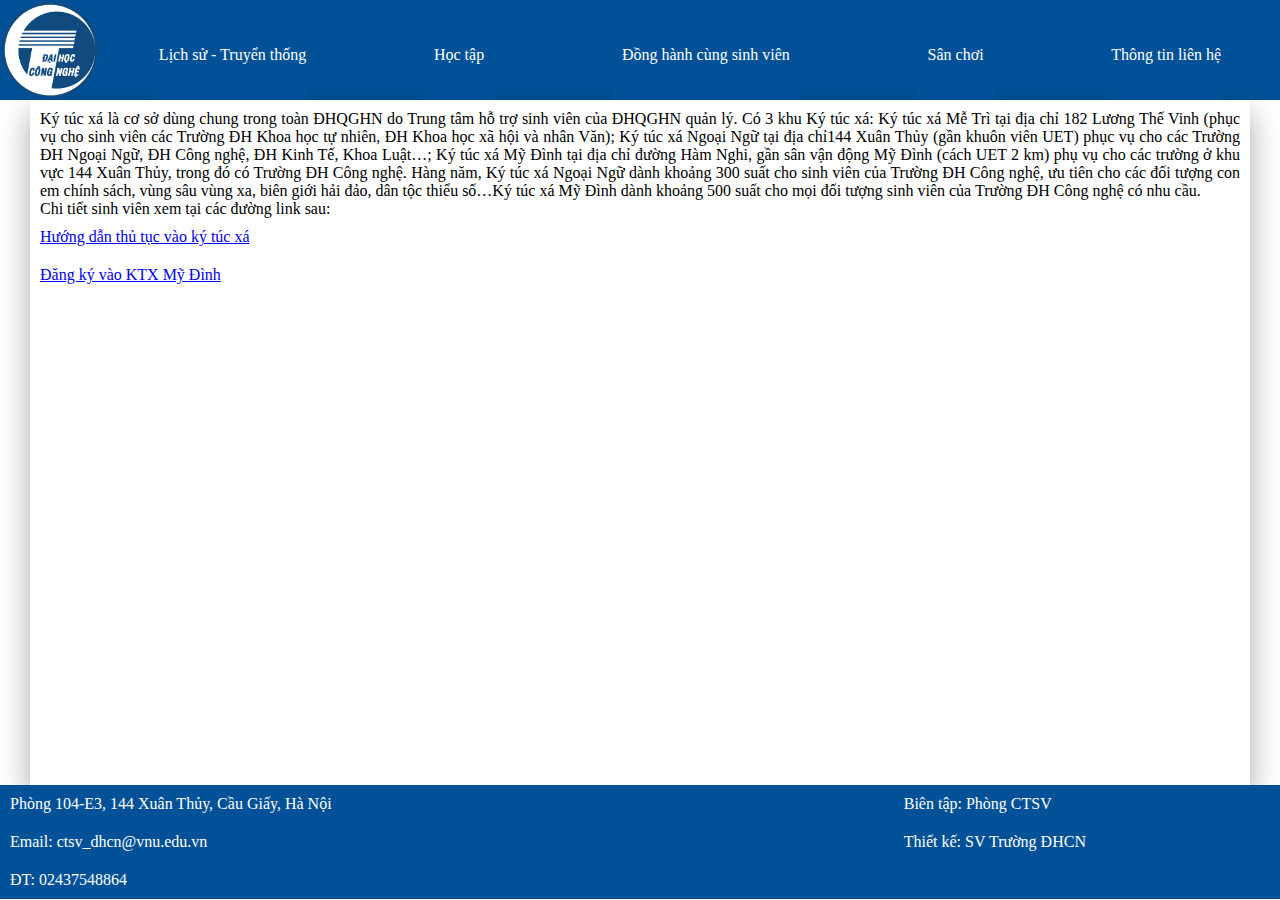
<file: Ký túc xá/index.html>
<!DOCTYPE html>
<html lang="en">

<head>
    <meta charset="UTF-8">
    <meta http-equiv="X-UA-Compatible" content="IE=edge">
    <meta name="viewport" content="width=device-width, initial-scale=1.0">
    <link rel="stylesheet" href="style.css">
    <link rel="stylesheet" href="../nav.css">
    <link rel="stylesheet" href="../footer.css">
    <link rel="stylesheet" href="https://cdnjs.cloudflare.com/ajax/libs/font-awesome/4.7.0/css/font-awesome.min.css">
    <title>Ký túc xá</title>
</head>

<body>

    <!-- navbar -->
    <div class="nav-bar">
        <div class="nav">
            <img src="../images/logo.png" alt="logo" class="logo" />
            <button class="menu-button" onclick="showNav()"><i class="fa fa-bars"></i></button>
        </div>
        <div id="nav-items" class="nav-items">
            <buton class="nav-item">
                <a href="../lịch sử - truyền thống/" style="color:white; text-decoration: none;">Lịch sử - Truyển thống</a>
            </buton>
            <buton class="nav-item" id="hoc-tap" onclick="dropDown('hoc-tap')">
                <p>Học tập</p>
                <div class="dropdown-content">
                    <a href="../Thư viện/">Thư viện UET</a>
                    <a href="../Nội quy - quy chế/">Nội quy - Quy chế</a>
                    <a href="../Kế hoạch học tập năm học 2021-2022.pdf">Kế hoạch học tập</a>
                </div>
            </buton>
            <buton class="nav-item" id="dong-hanh-cung-sv" onclick="dropDown('dong-hanh-cung-sv')">
                <p>Đồng hành cùng sinh viên</p>
                <div class="dropdown-content">
                    <a href="../Học bổng/">Học bổng - Điểm rèn luyện</a>
                    <a href="../Tuyển dụng - Việc làm/">Tuyển dụng - Việc làm</a>
                    <a href="../Ký túc xá/">Ký túc xá</a>
                    <a href="../Khám chữa bệnh/">Khám chữa bệnh</a>
                    <a href="../Thực tập thực tế/">Thực tập - Thực tế</a>
                    <a href="../Trao đổi sinh viên/">Trao đổi sinh viên</a>
                    <a href="../Học phí - Chế độ chính sách/">Học phí - Chế độ chính sách</a>
                    <a href="../Thủ tục hành chính một cửa/">Thủ tục hành chính một cửa</a>
                    <a href="../các cổng thông tin hữu ích/">Các cổng thông tin hữu ích</a>
                </div>
            </buton>
            <buton class="nav-item" id="san-choi" onclick="dropDown('san-choi')">
                <p>Sân chơi</p>
                <div class="dropdown-content">
                    <a href="../Hoạt động Đoàn-Hội/">Thông tin về Đoàn - Hội</a>
                </div>
            </buton>
            <buton class="nav-item">
                <a href="../Thông tin liên hệ/" style="color:white; text-decoration: none;">Thông tin liên hệ</a>
            </buton>
        </div>
    </div>
    <!-- main content -->
    <div class="main-content">
        <div class="paragraph">Ký túc xá là cơ sở dùng chung trong toàn ĐHQGHN do Trung tâm hỗ trợ sinh viên của ĐHQGHN
            quản lý. Có 3 khu Ký túc xá: Ký túc xá Mễ Trì tại địa chỉ 182 Lương Thế Vinh (phục vụ cho sinh viên các
            Trường ĐH Khoa học tự nhiên, ĐH Khoa học xã hội và nhân Văn); Ký túc xá Ngoại Ngữ tại địa chỉ144 Xuân Thủy
            (gần khuôn viên UET) phục vụ cho các Trường ĐH Ngoại Ngữ, ĐH Công nghệ, ĐH Kinh Tế, Khoa Luật…; Ký túc xá Mỹ
            Đình tại địa chỉ đường Hàm Nghi, gần sân vận động Mỹ Đình (cách UET 2 km) phụ vụ cho các trường ở khu vực
            144 Xuân Thủy, trong đó có Trường ĐH Công nghệ. Hàng năm, Ký túc xá Ngoại Ngữ dành khoảng 300 suất cho sinh
            viên của Trường ĐH Công nghệ, ưu tiên cho các đối tượng con em chính sách, vùng sâu vùng xa, biên giới hải
            đảo, dân tộc thiểu số…Ký túc xá Mỹ Đình dành khoảng 500 suất cho mọi đối tượng sinh viên của Trường ĐH Công
            nghệ có nhu cầu.</div>
        <div class="paragraph">Chi tiết sinh viên xem tại các đường link sau:
        </div>
        <a class="link-page" href="https://css.vnu.edu.vn/huong-dan-noi-tru">Hướng dẫn thủ tục vào ký túc xá</a>
        <a class="link-page" href="http://ktxmydinh.net/">Đăng ký vào KTX Mỹ Đình</a>
    </div>


    <!-- footer -->

    <div class="footer">
        <div class="address">
            <p style="margin-top:0px;">Phòng 104-E3, 144 Xuân Thủy, Cầu Giấy, Hà Nội</p>
            <p>Email: ctsv_dhcn@vnu.edu.vn</p>
            <p>ĐT: 02437548864</p>
        </div>
        <div class="actor">
            <p>Biên tập: Phòng CTSV</p>
            <p>Thiết kế: SV Trường ĐHCN</p>
        </div>
    </div>

    <script src="../menuButton.js"></script>
    <script src="../dropDown.js"></script>
</body>

</html>
</file>
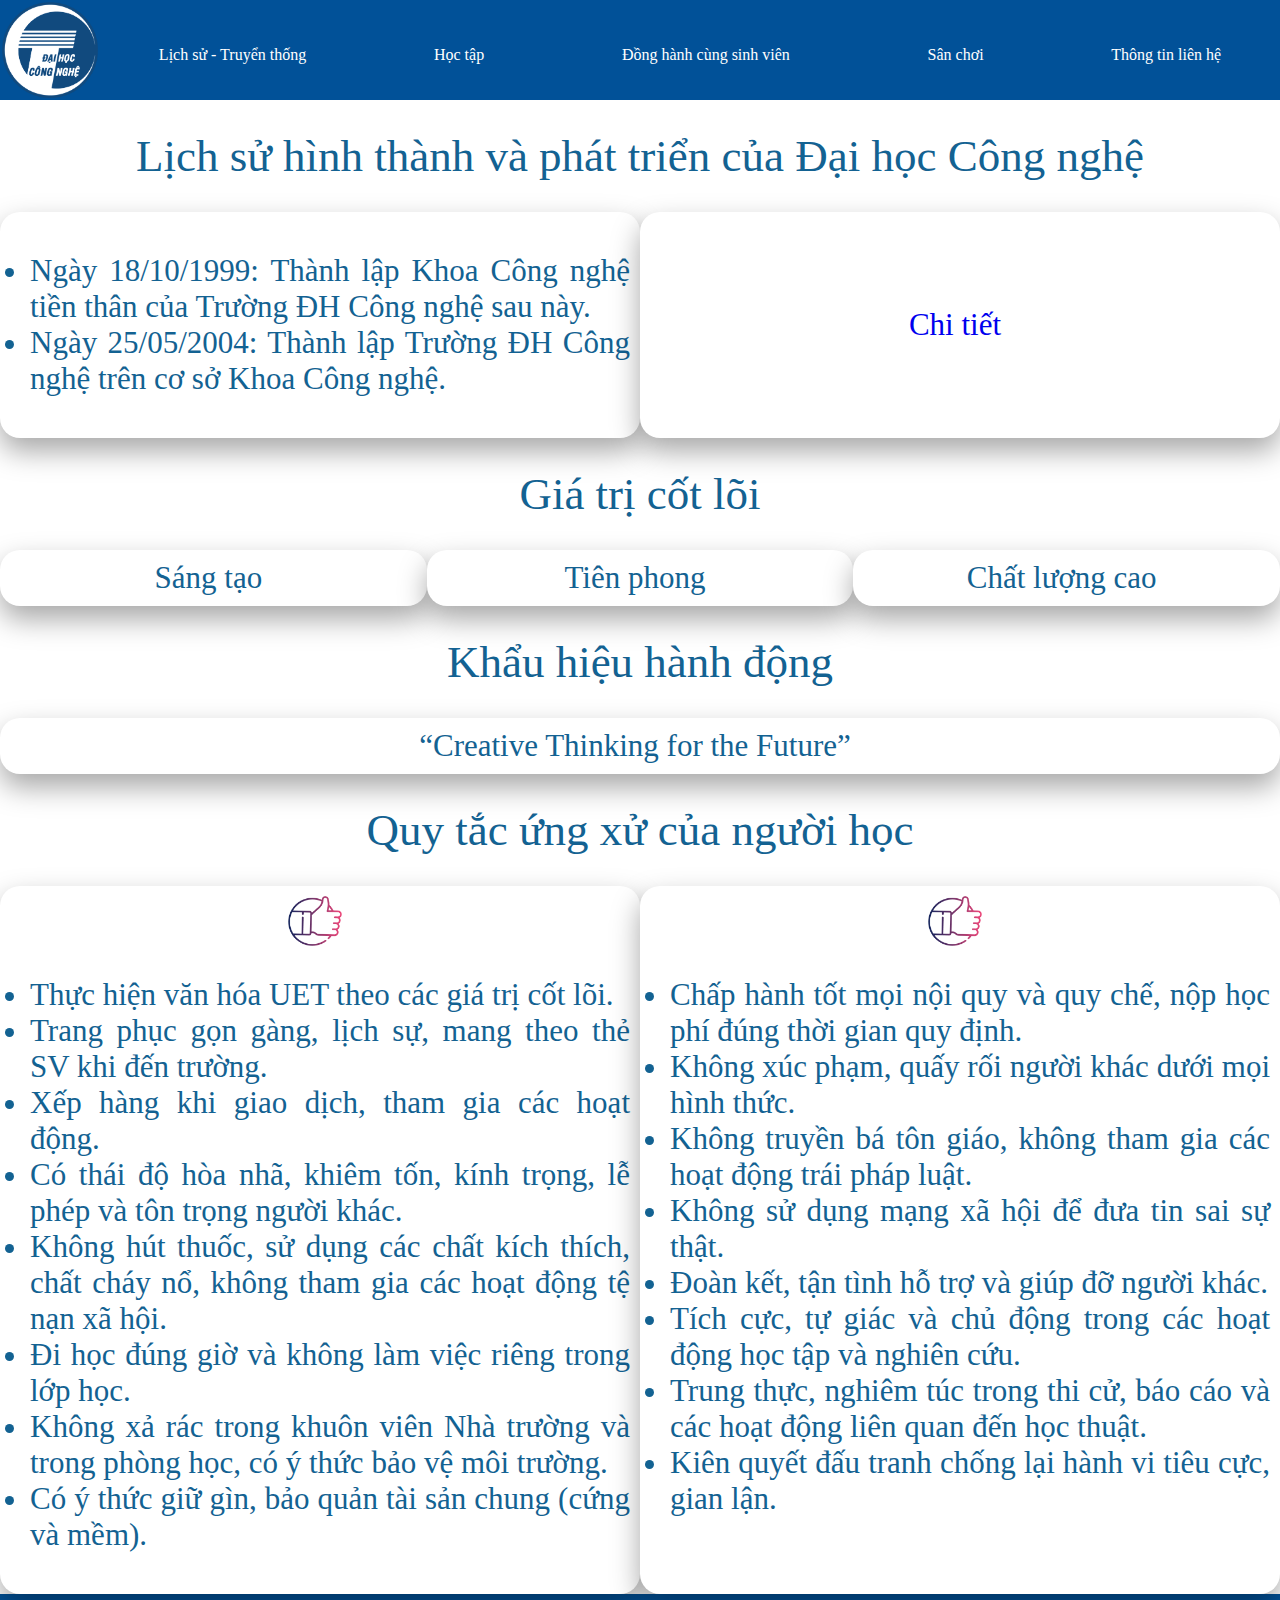
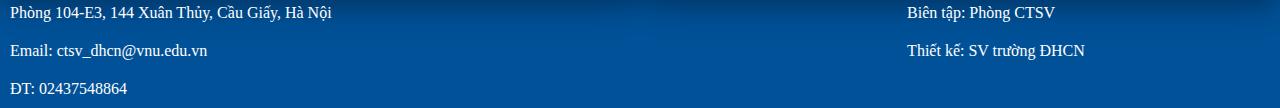
<file: lịch sử - truyền thống/index.html>
<!DOCTYPE html>
<html lang="en">

<head>
    <meta charset="UTF-8">
    <meta http-equiv="X-UA-Compatible" content="IE=edge">
    <meta name="viewport" content="width=device-width, initial-scale=1.0">
    <link rel="stylesheet" href="style.css">
    <link rel="stylesheet" href="../nav.css">
    <link rel="stylesheet" href="../footer.css">
    <link rel="stylesheet" href="https://cdnjs.cloudflare.com/ajax/libs/font-awesome/4.7.0/css/font-awesome.min.css">
    <title>Lịch sử - Truyền thống</title>
</head>

<body>
    <!-- navbar -->
    <div class="nav-bar">
        <div class="nav">
            <img src="../images/logo.png" alt="logo" class="logo" />
            <button class="menu-button" onclick="showNav()"><i class="fa fa-bars"></i></button>
        </div>
        <div id="nav-items" class="nav-items">
            <buton class="nav-item">
                <a href="../lịch sử - truyền thống/" style="color:white; text-decoration: none;">Lịch sử - Truyển thống</a>
            </buton>
            <buton class="nav-item" id="hoc-tap" onclick="dropDown('hoc-tap')">
                <p>Học tập</p>
                <div class="dropdown-content">
                    <a href="../Thư viện/">Thư viện UET</a>
                    <a href="../Nội quy - quy chế/">Nội quy - Quy chế</a>
                    <a href="../Kế hoạch học tập năm học 2021-2022.pdf">Kế hoạch học tập</a>
                </div>
            </buton>
            <buton class="nav-item" id="dong-hanh-cung-sv" onclick="dropDown('dong-hanh-cung-sv')">
                <p>Đồng hành cùng sinh viên</p>
                <div class="dropdown-content">
                    <a href="../Học bổng/">Học bổng - Điểm rèn luyện</a>
                    <a href="../Tuyển dụng - Việc làm/">Tuyển dụng - Việc làm</a>
                    <a href="../Ký túc xá/">Ký túc xá</a>
                    <a href="../Khám chữa bệnh/">Khám chữa bệnh</a>
                    <a href="../Thực tập thực tế/">Thực tập - Thực tế</a>
                    <a href="../Trao đổi sinh viên/">Trao đổi sinh viên</a>
                    <a href="../Học phí - Chế độ chính sách/">Học phí - Chế độ chính sách</a>
                    <a href="../Thủ tục hành chính một cửa/">Thủ tục hành chính một cửa</a>
                    <a href="../các cổng thông tin hữu ích/">Các cổng thông tin hữu ích</a>
                </div>
            </buton>
            <buton class="nav-item" id="san-choi" onclick="dropDown('san-choi')">
                <p>Sân chơi</p>
                <div class="dropdown-content">
                    <a href="../Hoạt động Đoàn-Hội/">Thông tin về Đoàn - Hội</a>
                </div>
            </buton>
            <buton class="nav-item">
                <a href="../Thông tin liên hệ/" style="color:white; text-decoration: none;">Thông tin liên hệ</a>
            </buton>
        </div>
    </div>


    <div class="title">Lịch sử hình thành và phát triển của Đại học Công nghệ</div>
    <div class="component" id="lich-su-hinh-thanh">
        <div class="column">
            <div class="col-content">
                <ul>
                    <li>Ngày 18/10/1999: Thành lập Khoa Công nghệ tiền thân của Trường ĐH Công nghệ sau này.</li>
                    <li>Ngày 25/05/2004: Thành lập Trường ĐH Công nghệ trên cơ sở Khoa Công nghệ.</li>
                </ul>
            </div>
        </div>
        <div class="column" style="display: flex; justify-content: center; align-items: center;">
            <div class="col-content">
                <a href="https://uet.vnu.edu.vn/lich-su/">Chi tiết</a>
            </div>
        </div>
    </div>
    <div class="title">Giá trị cốt lõi</div>
    <div class="component" id="gia-tri-cot-loi">
        <div class="column">
            <div class="col-content">
                Sáng tạo
            </div>
        </div>
        <div class="column">
            <div class="col-content">Tiên phong</div>
        </div>
        <div class="column">
            <div class="col-content">Chất lượng cao</div>
        </div>
    </div>

    <div class="title">Khẩu hiệu hành động</div>
    <div class="component" id="khau-hieu-hanh-dong">
        <div class="column">
            <div class="col-content">“Creative Thinking for the Future”</div>
        </div>
    </div>

    <div class="title">Quy tắc ứng xử của người học</div>
    <div class="component" id="quy-tac-ung-xu">
        <div class="column">
            <div class="col-icon">
                <img src="../images/positive-vote.png" alt="positive-vote.png"></img>
            </div>
            <div class="col-content">
                <ul>
                    <li>Thực hiện văn hóa UET theo các giá trị cốt lõi.</li>
                    <li>Trang phục gọn gàng, lịch sự, mang theo thẻ SV khi đến trường.</li>
                    <li>Xếp hàng khi giao dịch, tham gia các hoạt động.</li>
                    <li>Có thái độ hòa nhã, khiêm tốn, kính trọng, lễ phép và tôn trọng người khác.</li>
                    <li>Không hút thuốc, sử dụng các chất kích thích, chất cháy nổ, không tham gia các hoạt động
                        tệ
                        nạn xã hội.</li>
                    <li>Đi học đúng giờ và không làm việc riêng trong lớp học.</li>
                    <li>Không xả rác trong khuôn viên Nhà trường và trong phòng học, có ý thức bảo vệ môi
                        trường.</li>
                    <li>Có ý thức giữ gìn, bảo quản tài sản chung (cứng và mềm).</li>
                </ul>
            </div>
        </div>
        <div class="column">
            <div class="col-icon">
                <img src="../images/positive-vote.png" alt="positive-vote.png"></img>
            </div>
            <div class="col-content">
                <ul>
                    <li>Chấp hành tốt mọi nội quy và quy chế, nộp học phí đúng thời gian quy định.</li>
                    <li>Không xúc phạm, quấy rối người khác dưới mọi hình thức.</li>
                    <li>Không truyền bá tôn giáo, không tham gia các hoạt động trái pháp luật.</li>
                    <li>Không sử dụng mạng xã hội để đưa tin sai sự thật.</li>
                    <li>Đoàn kết, tận tình hỗ trợ và giúp đỡ người khác.</li>
                    <li>Tích cực, tự giác và chủ động trong các hoạt động học tập và nghiên cứu.</li>
                    <li>Trung thực, nghiêm túc trong thi cử, báo cáo và các hoạt động liên quan đến học thuật.</li>
                    <li>Kiên quyết đấu tranh chống lại hành vi tiêu cực, gian lận.</li>
                </ul>
            </div>
        </div>
    </div>
    </div>


    <!-- footer -->

    <div class="footer">
        <div class="address">
            <p>Phòng 104-E3, 144 Xuân Thủy, Cầu Giấy, Hà Nội</p>
            <p>Email: ctsv_dhcn@vnu.edu.vn</p>
            <p>ĐT: 02437548864</p>
        </div>
        <div class="actor">
            <p>Biên tập: Phòng CTSV</p>
            <p>Thiết kế: SV trường ĐHCN</p>
        </div>
    </div>

    <script src="../menuButton.js"></script>
    <script src="../dropDown.js"></script>
</body>

</html>
</file>
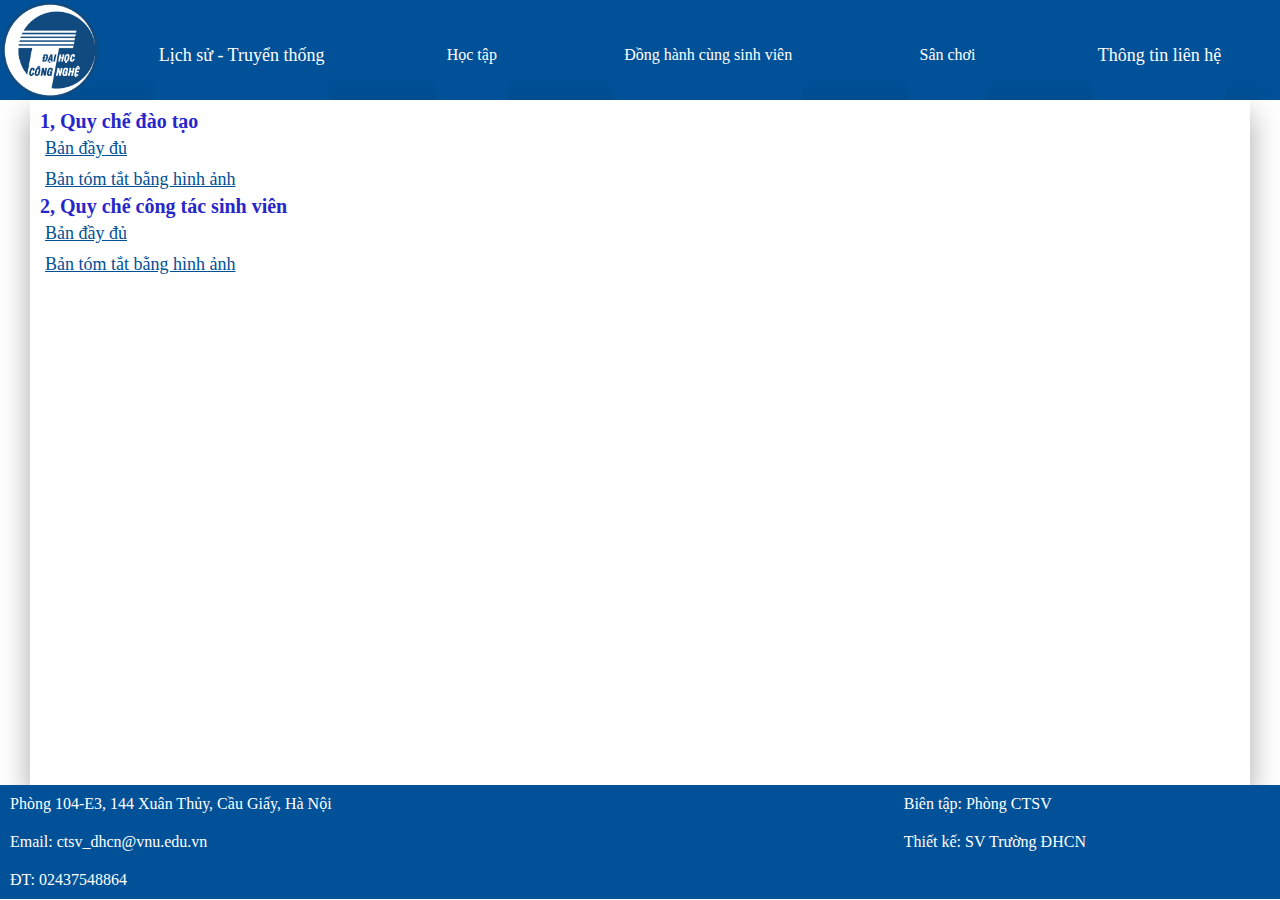
<file: Nội quy - quy chế/index.html>
<!DOCTYPE html>
<html lang="en">

<head>
    <meta charset="UTF-8">
    <meta http-equiv="X-UA-Compatible" content="IE=edge">
    <meta name="viewport" content="width=device-width, initial-scale=1.0">
    <link rel="stylesheet" href="style.css">
    <link rel="stylesheet" href="../nav.css">
    <link rel="stylesheet" href="../footer.css">
    <link rel="stylesheet" href="https://cdnjs.cloudflare.com/ajax/libs/font-awesome/4.7.0/css/font-awesome.min.css">
    <title>Nội quy - Quy chế</title>
</head>

<body>

    <!-- navbar -->
    <div class="nav-bar">
        <div class="nav">
            <img src="../images/logo.png" alt="logo" class="logo" />
            <button class="menu-button" onclick="showNav()"><i class="fa fa-bars"></i></button>
        </div>
        <div id="nav-items" class="nav-items">
            <buton class="nav-item">
                <a href="../lịch sử - truyền thống/" style="color:white; text-decoration: none;">Lịch sử - Truyển thống</a>
            </buton>
            <buton class="nav-item" id="hoc-tap" onclick="dropDown('hoc-tap')">
                <p>Học tập</p>
                <div class="dropdown-content">
                    <a href="../Thư viện/">Thư viện UET</a>
                    <a href="../Nội quy - quy chế/">Nội quy - Quy chế</a>
                    <a href="../Kế hoạch học tập năm học 2021-2022.pdf">Kế hoạch học tập</a>
                </div>
            </buton>
            <buton class="nav-item" id="dong-hanh-cung-sv" onclick="dropDown('dong-hanh-cung-sv')">
                <p>Đồng hành cùng sinh viên</p>
                <div class="dropdown-content">
                    <a href="../Học bổng/">Học bổng - Điểm rèn luyện</a>
                    <a href="../Tuyển dụng - Việc làm/">Tuyển dụng - Việc làm</a>
                    <a href="../Ký túc xá/">Ký túc xá</a>
                    <a href="../Khám chữa bệnh/">Khám chữa bệnh</a>
                    <a href="../Thực tập thực tế/">Thực tập - Thực tế</a>
                    <a href="../Trao đổi sinh viên/">Trao đổi sinh viên</a>
                    <a href="../Học phí - Chế độ chính sách/">Học phí - Chế độ chính sách</a>
                    <a href="../Thủ tục hành chính một cửa/">Thủ tục hành chính một cửa</a>
                    <a href="../các cổng thông tin hữu ích/">Các cổng thông tin hữu ích</a>
                </div>
            </buton>
            <buton class="nav-item" id="san-choi" onclick="dropDown('san-choi')">
                <p>Sân chơi</p>
                <div class="dropdown-content">
                    <a href="../Hoạt động Đoàn-Hội/">Thông tin về Đoàn - Hội</a>
                </div>
            </buton>
            <buton class="nav-item">
                <a href="../Thông tin liên hệ/" style="color:white; text-decoration: none;">Thông tin liên hệ</a>
            </buton>
        </div>
    </div>
    <!-- main content -->
    <div class="main-content">
        <h2>1, Quy chế đào tạo</h2>

        <a style="color: #005095;" class="text-title"
            href="https://drive.google.com/file/d/1rQynt9LcJhOyo0JKvlHylVDtWQDX_DIX/view?usp=sharing">Bản đầy đủ</a>
        <a style="color: #005095;" class="text-title"
            href="https://vnu.edu.vn/ttsk/?C1654/N26960/%5bInfographic%5d-Quy-che-dao-tao-tai-dai-hoc-Quoc-gia-Ha-Noi.htm">Bản
            tóm tắt bằng hình ảnh</a>

        <h2>2, Quy chế công tác sinh viên</h2>

        <a style="color: #005095;" class="text-title"
            href="https://drive.google.com/file/d/1zhyvDhYT5nDbLroO5EtYZ9WCCX50wAMc/view?usp=sharing">Bản đầy đủ</a>
        <a style="color: #005095;" class="text-title"
            href="https://vnu.edu.vn/ttsk/?C1654/N26956/%5bInfographic%5d-Quy-che-cong-tac-sinh-vien-tai-dai-hoc-Quoc-gia-Ha-Noi.htm">Bản
            tóm tắt bằng hình ảnh</a>

    </div>




    <!-- footer -->

    <div class="footer">
        <div class="address">
            <p style="margin-top:0px;">Phòng 104-E3, 144 Xuân Thủy, Cầu Giấy, Hà Nội</p>
            <p>Email: ctsv_dhcn@vnu.edu.vn</p>
            <p>ĐT: 02437548864</p>
        </div>
        <div class="actor">
            <p>Biên tập: Phòng CTSV</p>
            <p>Thiết kế: SV Trường ĐHCN</p>
        </div>
    </div>

    <script src="../menuButton.js"></script>
    <script src="../dropDown.js"></script>
</body>

</html>
</file>
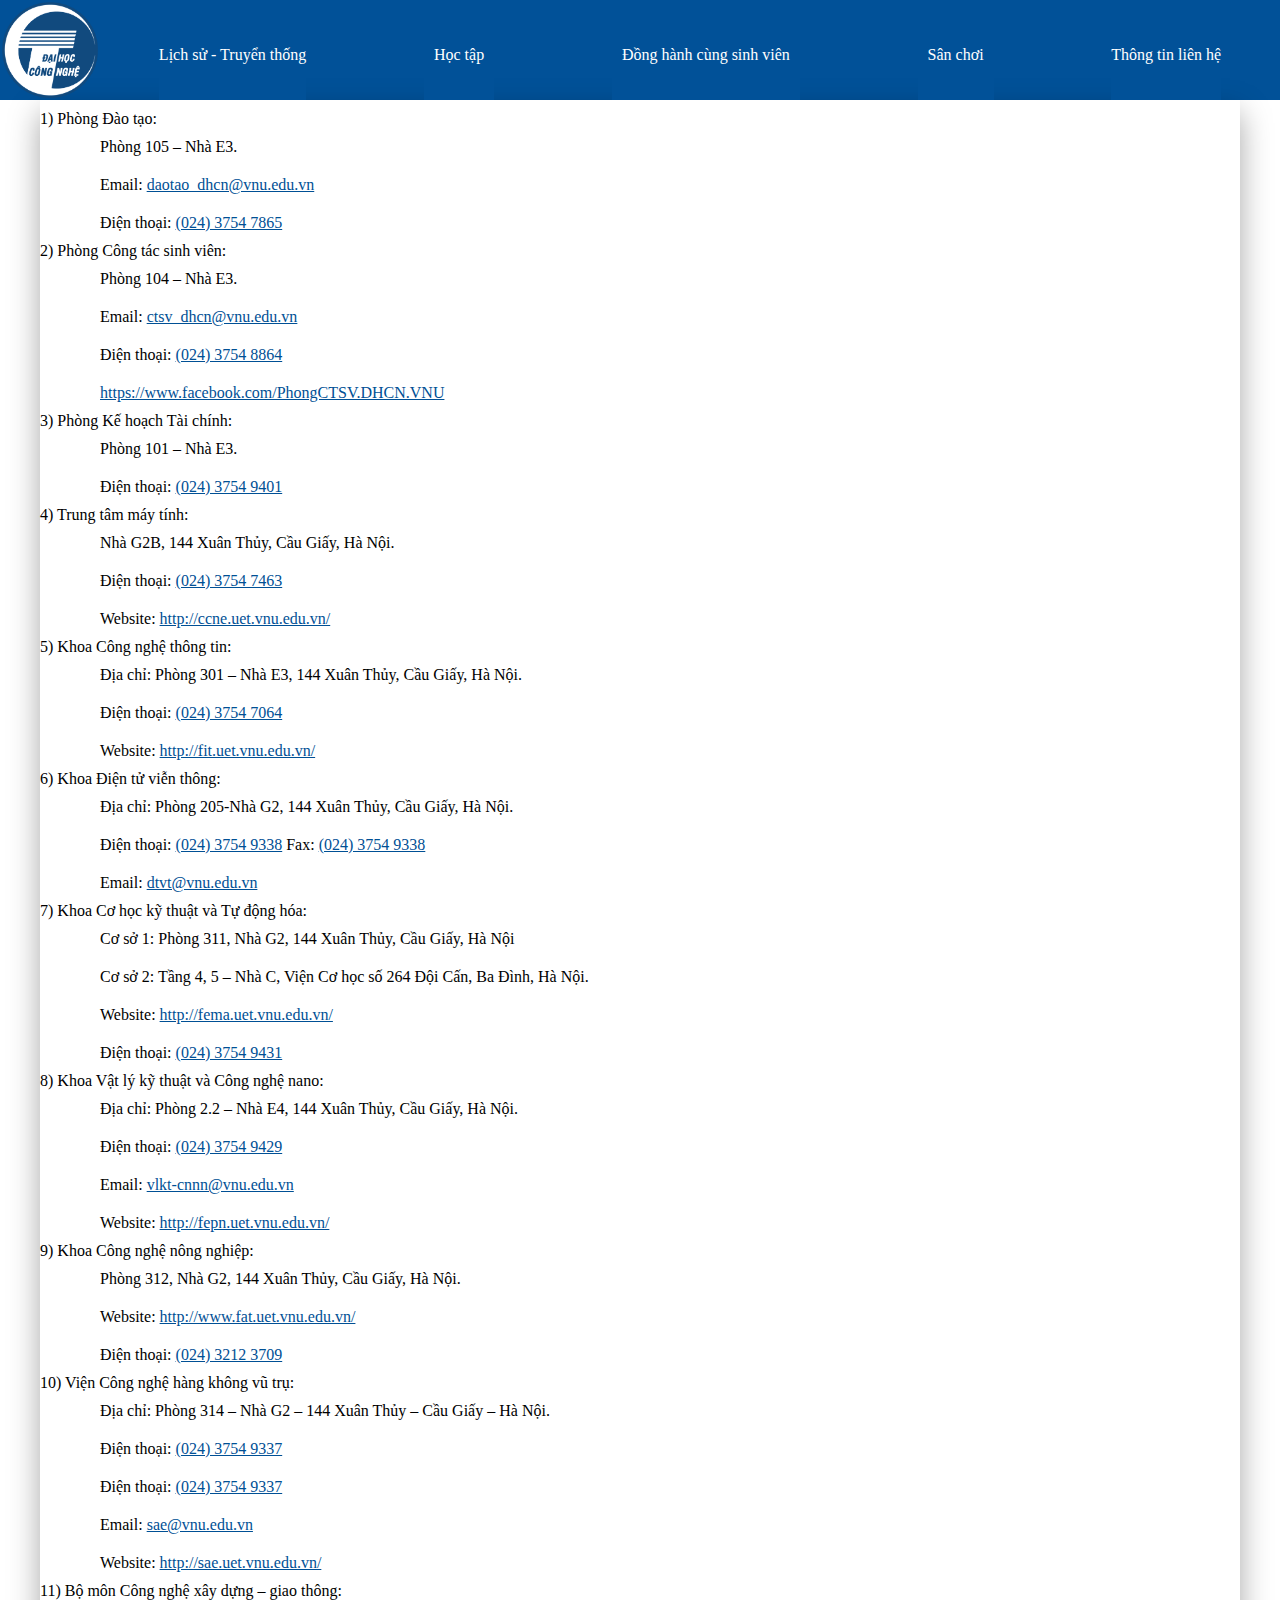
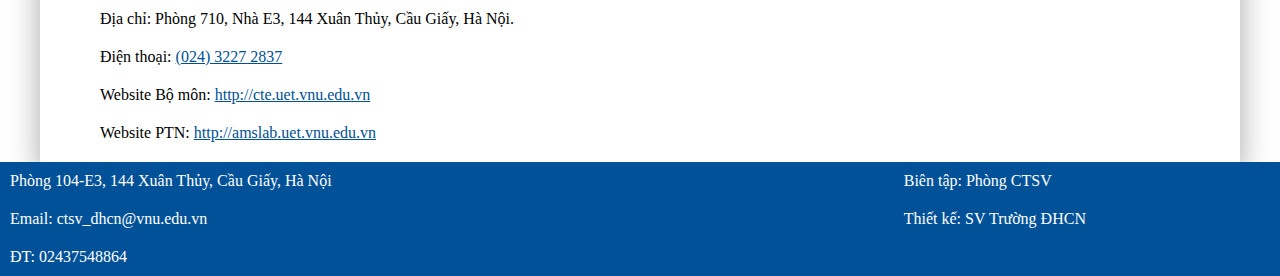
<file: Thông tin liên hệ/index.html>
<!DOCTYPE html>
<html lang="en">

<head>
    <meta charset="UTF-8">
    <meta http-equiv="X-UA-Compatible" content="IE=edge">
    <meta name="viewport" content="width=device-width, initial-scale=1.0">
    <link rel="stylesheet" href="style.css">
    <link rel="stylesheet" href="../nav.css">
    <link rel="stylesheet" href="../footer.css">
    <link rel="stylesheet" href="https://cdnjs.cloudflare.com/ajax/libs/font-awesome/4.7.0/css/font-awesome.min.css">
    <title>Thông tin liên hệ</title>
</head>

<body>

    <!-- navbar -->
    <div class="nav-bar">
        <div class="nav">
            <img src="../images/logo.png" alt="logo" class="logo" />
            <button class="menu-button" onclick="showNav()"><i class="fa fa-bars"></i></button>
        </div>
        <div id="nav-items" class="nav-items">
            <buton class="nav-item">
                <a href="../lịch sử - truyền thống/" style="color:white; text-decoration: none;">Lịch sử - Truyển thống</a>
            </buton>
            <buton class="nav-item" id="hoc-tap" onclick="dropDown('hoc-tap')">
                <p>Học tập</p>
                <div class="dropdown-content">
                    <a href="../Thư viện/">Thư viện UET</a>
                    <a href="../Nội quy - quy chế/">Nội quy - Quy chế</a>
                    <a href="../Kế hoạch học tập năm học 2021-2022.pdf">Kế hoạch học tập</a>
                </div>
            </buton>
            <buton class="nav-item" id="dong-hanh-cung-sv" onclick="dropDown('dong-hanh-cung-sv')">
                <p>Đồng hành cùng sinh viên</p>
                <div class="dropdown-content">
                    <a href="../Học bổng/">Học bổng - Điểm rèn luyện</a>
                    <a href="../Tuyển dụng - Việc làm/">Tuyển dụng - Việc làm</a>
                    <a href="../Ký túc xá/">Ký túc xá</a>
                    <a href="../Khám chữa bệnh/">Khám chữa bệnh</a>
                    <a href="../Thực tập thực tế/">Thực tập - Thực tế</a>
                    <a href="../Trao đổi sinh viên/">Trao đổi sinh viên</a>
                    <a href="../Học phí - Chế độ chính sách/">Học phí - Chế độ chính sách</a>
                    <a href="../Thủ tục hành chính một cửa/">Thủ tục hành chính một cửa</a>
                    <a href="../các cổng thông tin hữu ích/">Các cổng thông tin hữu ích</a>
                </div>
            </buton>
            <buton class="nav-item" id="san-choi" onclick="dropDown('san-choi')">
                <p>Sân chơi</p>
                <div class="dropdown-content">
                    <a href="../Hoạt động Đoàn-Hội/">Thông tin về Đoàn - Hội</a>
                </div>
            </buton>
            <buton class="nav-item">
                <a href="../Thông tin liên hệ/" style="color:white; text-decoration: none;">Thông tin liên hệ</a>
            </buton>
        </div>
    </div>
    <!-- main content -->
    <div class="main-content">


        <div class="home-body body-container">
            <div class="info-item">
                <div class="info-title">1) Phòng Đào tạo: </div>
                <div class="info-content">
                    <p>Phòng 105 – Nhà E3.</p>
                    <p>Email: <a class="info-contact" href="mailto:daotao_dhcn@vnu.edu.vn">daotao_dhcn@vnu.edu.vn</a>
                    </p>
                    <p>Điện thoại: <a class="info-contact" href="tel:02437547865">(024) 3754 7865</a></p>
                </div>
            </div>
            <div class="info-item">
                <div class="info-title">2) Phòng Công tác sinh viên: </div>
                <div class="info-content">
                    <p>Phòng 104 – Nhà E3.</p>
                    <p>Email: <a class="info-contact" href="mailto:ctsv_dhcn@vnu.edu.vn">ctsv_dhcn@vnu.edu.vn</a></p>
                    <p>Điện thoại: <a class="info-contact" href="tel:02437548864">(024) 3754 8864</a></p>
                    <p><a class="info-contact"
                            href="https://www.facebook.com/PhongCTSV.DHCN.VNU">https://www.facebook.com/PhongCTSV.DHCN.VNU</a>
                    </p>
                </div>
            </div>
            <div class="info-item">
                <div class="info-title">3) Phòng Kế hoạch Tài chính: </div>
                <div class="info-content">
                    <p>Phòng 101 – Nhà E3.</p>
                    <p>Điện thoại: <a class="info-contact" href="tel:02437549401">(024) 3754 9401</a></p>
                </div>
            </div>
            <div class="info-item">
                <div class="info-title">4) Trung tâm máy tính: </div>
                <div class="info-content">
                    <p>Nhà G2B, 144 Xuân Thủy, Cầu Giấy, Hà Nội.</p>
                    <p>Điện thoại: <a class="info-contact" href="tel:02437547463">(024) 3754 7463</a></p>
                    <p>Website: <a class="info-contact"
                            href="http://ccne.uet.vnu.edu.vn/">http://ccne.uet.vnu.edu.vn/</a>
                    </p>
                </div>
            </div>
            <div class="info-item">
                <div class="info-title">5) Khoa Công nghệ thông tin: </div>
                <div class="info-content">
                    <p>Địa chỉ: Phòng 301 – Nhà E3, 144 Xuân Thủy, Cầu Giấy, Hà Nội.</p>
                    <p>Điện thoại: <a class="info-contact" href="tel:02437547064">(024) 3754 7064</a></p>
                    <p>Website: <a class="info-contact" href="http://fit.uet.vnu.edu.vn/">http://fit.uet.vnu.edu.vn/</a>
                    </p>
                </div>
            </div>
            <div class="info-item">
                <div class="info-title">6) Khoa Điện tử viễn thông: </div>
                <div class="info-content">
                    <p>Địa chỉ: Phòng 205-Nhà G2, 144 Xuân Thủy, Cầu Giấy, Hà Nội.</p>
                    <p>Điện thoại: <a class="info-contact" href="tel:02437549338 ">(024) 3754 9338</a> Fax: <a
                            class="info-contact" href="tel:02437549338">(024) 3754 9338</a></p>
                    <p>Email: <a class="info-contact" href="mailto:dtvt@vnu.edu.vn">dtvt@vnu.edu.vn</a></p>
                </div>
            </div>
            <div class="info-item">
                <div class="info-title">7) Khoa Cơ học kỹ thuật và Tự động hóa: </div>
                <div class="info-content">
                    <p>Cơ sở 1: Phòng 311, Nhà G2, 144 Xuân Thủy, Cầu Giấy, Hà Nội</p>
                    <p>Cơ sở 2: Tầng 4, 5 – Nhà C, Viện Cơ học số 264 Đội Cấn, Ba Đình, Hà Nội.</p>
                    <p>Website: <a class="info-contact"
                            href="http://fema.uet.vnu.edu.vn/">http://fema.uet.vnu.edu.vn/</a>
                    </p>
                    <p>Điện thoại: <a class="info-contact" href="tel:02437549431">(024) 3754 9431</a></p>
                </div>
            </div>
            <div class="info-item">
                <div class="info-title">8) Khoa Vật lý kỹ thuật và Công nghệ nano: </div>
                <div class="info-content">
                    <p>Địa chỉ: Phòng 2.2 – Nhà E4, 144 Xuân Thủy, Cầu Giấy, Hà Nội.</p>
                    <p>Điện thoại: <a class="info-contact" href="tel:02437549429">(024) 3754 9429</a></p>
                    <p>Email: <a class="info-contact" href="mailto:vlkt-cnnn@vnu.edu.vn">vlkt-cnnn@vnu.edu.vn</a></p>
                    <p>Website: <a class="info-contact"
                            href="http://fepn.uet.vnu.edu.vn/">http://fepn.uet.vnu.edu.vn/</a>
                    </p>
                </div>
            </div>
            <div class="info-item">
                <div class="info-title">9) Khoa Công nghệ nông nghiệp: </div>
                <div class="info-content">
                    <p>Phòng 312, Nhà G2, 144 Xuân Thủy, Cầu Giấy, Hà Nội.</p>
                    <p>Website: <a class="info-contact"
                            href="http://www.fat.uet.vnu.edu.vn/">http://www.fat.uet.vnu.edu.vn/</a></p>
                    <p>Điện thoại: <a class="info-contact" href="tel:02432123709">(024) 3212 3709</a></p>
                </div>
            </div>
            <div class="info-item">
                <div class="info-title">10) Viện Công nghệ hàng không vũ trụ: </div>
                <div class="info-content">
                    <p>Địa chỉ: Phòng 314 – Nhà G2 – 144 Xuân Thủy – Cầu Giấy – Hà Nội.</p>
                    <p>Điện thoại: <a class="info-contact" href="tel:02437549337">(024) 3754 9337</a></p>
                    <p>Điện thoại: <a class="info-contact" href="tel:02437549337">(024) 3754 9337</a></p>
                    <p>Email: <a class="info-contact" href="mailto:sae@vnu.edu.vn">sae@vnu.edu.vn</a></p>
                    <p>Website: <a class="info-contact" href="http://sae.uet.vnu.edu.vn/">http://sae.uet.vnu.edu.vn/</a>
                    </p>
                </div>
            </div>
            <div class="info-item">
                <div class="info-title">11) Bộ môn Công nghệ xây dựng – giao thông: </div>
                <div class="info-content">
                    <p>Địa chỉ: Phòng 710, Nhà E3, 144 Xuân Thủy, Cầu Giấy, Hà Nội.</p>
                    <p>Điện thoại: <a class="info-contact" href="tel:02432272837">(024) 3227 2837</a></p>
                    <p>Website Bộ môn: <a class="info-contact"
                            href="http://cte.uet.vnu.edu.vn">http://cte.uet.vnu.edu.vn</a></p>
                    <p>Website PTN: <a class="info-contact"
                            href="http://amslab.uet.vnu.edu.vn">http://amslab.uet.vnu.edu.vn</a></p>
                </div>
            </div>
        </div>
    </div>


    <!-- footer -->

    <div class="footer">
        <div class="address">
            <p style="margin-top:0px;">Phòng 104-E3, 144 Xuân Thủy, Cầu Giấy, Hà Nội</p>
            <p>Email: ctsv_dhcn@vnu.edu.vn</p>
            <p>ĐT: 02437548864</p>
        </div>
        <div class="actor">
            <p>Biên tập: Phòng CTSV</p>
            <p>Thiết kế: SV Trường ĐHCN</p>
        </div>
    </div>

    <script src="../menuButton.js"></script>
    <script src="../dropDown.js"></script>
</body>

</html>
</file>
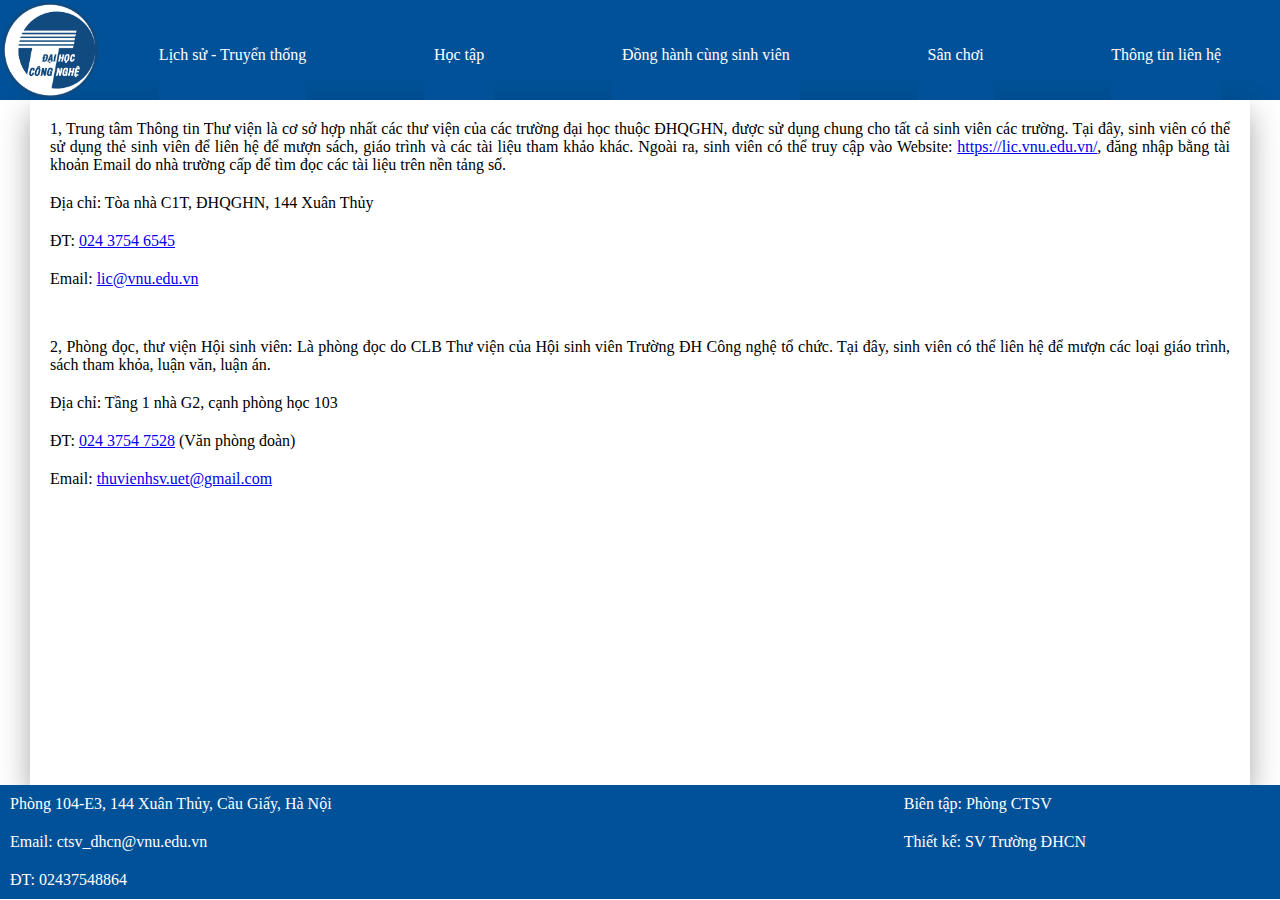
<file: Thư viện/index.html>
<!DOCTYPE html>
<html lang="en">

<head>
    <meta charset="UTF-8">
    <meta http-equiv="X-UA-Compatible" content="IE=edge">
    <meta name="viewport" content="width=device-width, initial-scale=1.0">
    <link rel="stylesheet" href="style.css">
    <link rel="stylesheet" href="../nav.css">
    <link rel="stylesheet" href="../footer.css">
    <link rel="stylesheet" href="https://cdnjs.cloudflare.com/ajax/libs/font-awesome/4.7.0/css/font-awesome.min.css">
    <title>Thư viện</title>
</head>

<body>

    <!-- navbar -->
    <div class="nav-bar">
        <div class="nav">
            <img src="../images/logo.png" alt="logo" class="logo" />
            <button class="menu-button" onclick="showNav()"><i class="fa fa-bars"></i></button>
        </div>
        <div id="nav-items" class="nav-items">
            <buton class="nav-item">
                <a href="../lịch sử - truyền thống/" style="color:white; text-decoration: none;">Lịch sử - Truyển thống</a>
            </buton>
            <buton class="nav-item" id="hoc-tap" onclick="dropDown('hoc-tap')">
                <p>Học tập</p>
                <div class="dropdown-content">
                    <a href="../Thư viện/">Thư viện UET</a>
                    <a href="../Nội quy - quy chế/">Nội quy - Quy chế</a>
                    <a href="../Kế hoạch học tập năm học 2021-2022.pdf">Kế hoạch học tập</a>
                </div>
            </buton>
            <buton class="nav-item" id="dong-hanh-cung-sv" onclick="dropDown('dong-hanh-cung-sv')">
                <p>Đồng hành cùng sinh viên</p>
                <div class="dropdown-content">
                    <a href="../Học bổng/">Học bổng - Điểm rèn luyện</a>
                    <a href="../Tuyển dụng - Việc làm/">Tuyển dụng - Việc làm</a>
                    <a href="../Ký túc xá/">Ký túc xá</a>
                    <a href="../Khám chữa bệnh/">Khám chữa bệnh</a>
                    <a href="../Thực tập thực tế/">Thực tập - Thực tế</a>
                    <a href="../Trao đổi sinh viên/">Trao đổi sinh viên</a>
                    <a href="../Học phí - Chế độ chính sách/">Học phí - Chế độ chính sách</a>
                    <a href="../Thủ tục hành chính một cửa/">Thủ tục hành chính một cửa</a>
                    <a href="../các cổng thông tin hữu ích/">Các cổng thông tin hữu ích</a>
                </div>
            </buton>
            <buton class="nav-item" id="san-choi" onclick="dropDown('san-choi')">
                <p>Sân chơi</p>
                <div class="dropdown-content">
                    <a href="../Hoạt động Đoàn-Hội/">Thông tin về Đoàn - Hội</a>
                </div>
            </buton>
            <buton class="nav-item">
                <a href="../Thông tin liên hệ/" style="color:white; text-decoration: none;">Thông tin liên hệ</a>
            </buton>
        </div>
    </div>
    <!-- main content -->
    <div class="main-content">


        <div class="home-body body-container">
            <div class="content">
                <div class="content-order">
                    <p>1, Trung tâm Thông tin Thư viện là cơ sở hợp nhất các thư viện của các trường đại học thuộc
                        ĐHQGHN,
                        được sử dụng chung cho tất cả sinh viên các trường. Tại đây, sinh viên có thể sử dụng thẻ sinh
                        viên để liên hệ để mượn sách, giáo trình và các tài liệu tham khảo khác. Ngoài ra, sinh viên có
                        thể truy cập vào Website: <a class="web-link"
                            href="https://lic.vnu.edu.vn/">https://lic.vnu.edu.vn/</a>, đăng nhập bằng tài khoản Email
                        do nhà trường cấp để tìm đọc các tài liệu trên nền tảng số.</p>
                    <p>Địa chỉ: Tòa nhà C1T, ĐHQGHN, 144 Xuân Thủy</p>
                    <p>ĐT: <a class="web-link" href="tel:02437546545">024 3754 6545</a></p>
                    <p>Email: <a class="web-link" href="mailto:lic@vnu.edu.vn">lic@vnu.edu.vn</a></p>
                </div>
            </div>
            <div class="content" style="margin-top: 30px;">
                <div class="content-order">
                    <p>2, Phòng đọc, thư viện Hội sinh viên: Là phòng đọc do CLB Thư viện của Hội sinh viên Trường ĐH
                        Công nghệ tổ chức. Tại đây, sinh viên có thể liên hệ để mượn các loại giáo trình, sách tham
                        khỏa, luận văn, luận án.</p>
                    <p>Địa chỉ: Tầng 1 nhà G2, cạnh phòng học 103</p>
                    <p>ĐT: <a class="web-link" href="tel:02437547528">024 3754 7528</a> (Văn phòng đoàn)</p>
                    <p>Email: <a class="web-link" href="mailto:thuvienhsv.uet@gmail.com">thuvienhsv.uet@gmail.com</a>
                    </p>
                </div>
            </div>
        </div>
    </div>


    <!-- footer -->

    <div class="footer">
        <div class="address">
            <p style="margin-top:0px;">Phòng 104-E3, 144 Xuân Thủy, Cầu Giấy, Hà Nội</p>
            <p>Email: ctsv_dhcn@vnu.edu.vn</p>
            <p>ĐT: 02437548864</p>
        </div>
        <div class="actor">
            <p>Biên tập: Phòng CTSV</p>
            <p>Thiết kế: SV Trường ĐHCN</p>
        </div>
    </div>

    <script src="../menuButton.js"></script>
    <script src="../dropDown.js"></script>
</body>

</html>
</file>
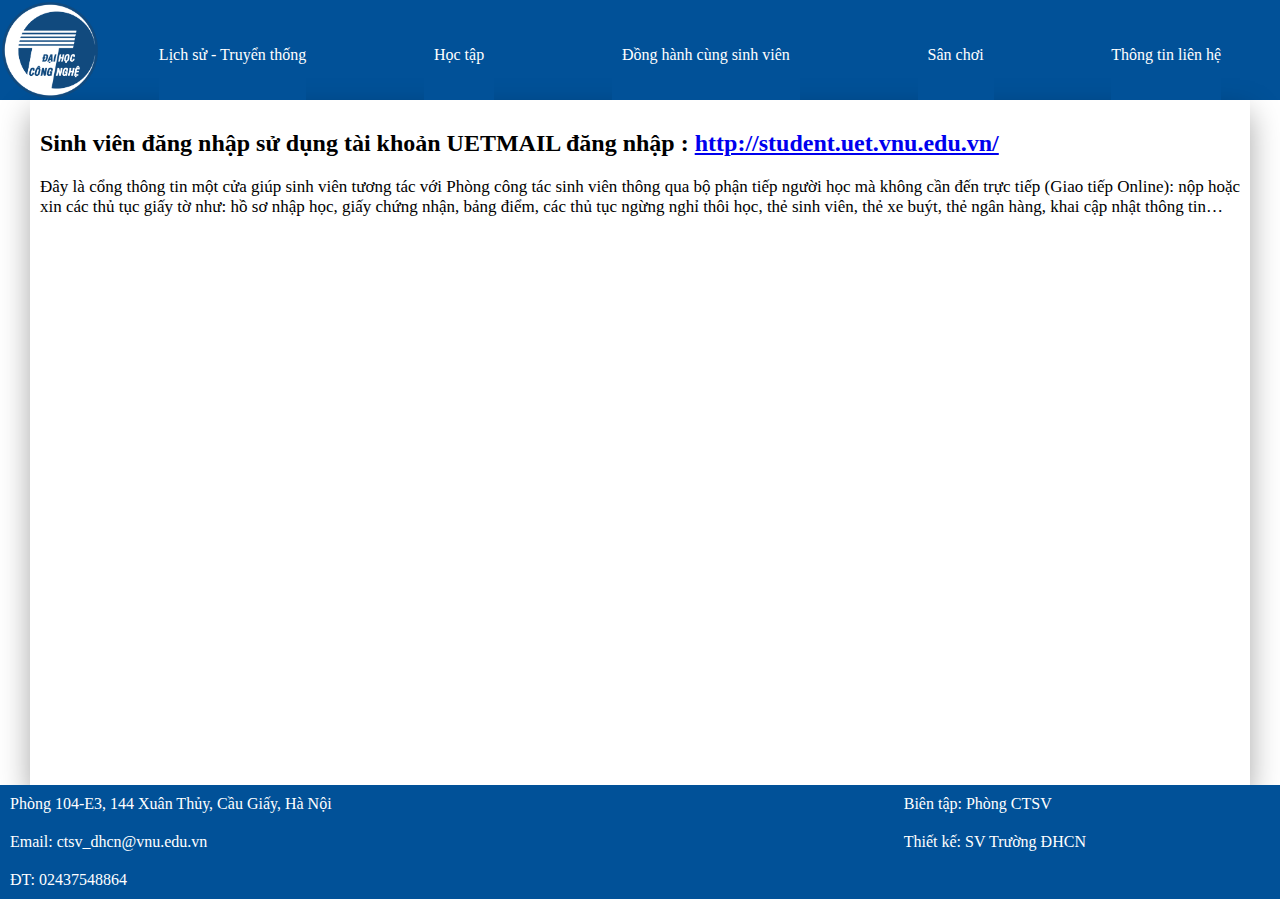
<file: Thủ tục hành chính một cửa/index.html>
<!DOCTYPE html>
<html lang="en">

<head>
    <meta charset="UTF-8">
    <meta http-equiv="X-UA-Compatible" content="IE=edge">
    <meta name="viewport" content="width=device-width, initial-scale=1.0">
    <link rel="stylesheet" href="style.css">
    <link rel="stylesheet" href="../nav.css">
    <link rel="stylesheet" href="../footer.css">
    <link rel="stylesheet" href="https://cdnjs.cloudflare.com/ajax/libs/font-awesome/4.7.0/css/font-awesome.min.css">
    <title>Thủ tục hành chính một cửa</title>
</head>

<body>

    <!-- navbar -->
    <div class="nav-bar">
        <div class="nav">
            <img src="../images/logo.png" alt="logo" class="logo" />
            <button class="menu-button" onclick="showNav()"><i class="fa fa-bars"></i></button>
        </div>
        <div id="nav-items" class="nav-items">
            <buton class="nav-item">
                <a href="../lịch sử - truyền thống/" style="color:white; text-decoration: none;">Lịch sử - Truyển thống</a>
            </buton>
            <buton class="nav-item" id="hoc-tap" onclick="dropDown('hoc-tap')">
                <p>Học tập</p>
                <div class="dropdown-content">
                    <a href="../Thư viện/">Thư viện UET</a>
                    <a href="../Nội quy - quy chế/">Nội quy - Quy chế</a>
                    <a href="../Kế hoạch học tập năm học 2021-2022.pdf">Kế hoạch học tập</a>
                </div>
            </buton>
            <buton class="nav-item" id="dong-hanh-cung-sv" onclick="dropDown('dong-hanh-cung-sv')">
                <p>Đồng hành cùng sinh viên</p>
                <div class="dropdown-content">
                    <a href="../Học bổng/">Học bổng - Điểm rèn luyện</a>
                    <a href="../Tuyển dụng - Việc làm/">Tuyển dụng - Việc làm</a>
                    <a href="../Ký túc xá/">Ký túc xá</a>
                    <a href="../Khám chữa bệnh/">Khám chữa bệnh</a>
                    <a href="../Thực tập thực tế/">Thực tập - Thực tế</a>
                    <a href="../Trao đổi sinh viên/">Trao đổi sinh viên</a>
                    <a href="../Học phí - Chế độ chính sách/">Học phí - Chế độ chính sách</a>
                    <a href="../Thủ tục hành chính một cửa/">Thủ tục hành chính một cửa</a>
                    <a href="../các cổng thông tin hữu ích/">Các cổng thông tin hữu ích</a>
                </div>
            </buton>
            <buton class="nav-item" id="san-choi" onclick="dropDown('san-choi')">
                <p>Sân chơi</p>
                <div class="dropdown-content">
                    <a href="../Hoạt động Đoàn-Hội/">Thông tin về Đoàn - Hội</a>
                </div>
            </buton>
            <buton class="nav-item">
                <a href="../Thông tin liên hệ/" style="color:white; text-decoration: none;">Thông tin liên hệ</a>
            </buton>
        </div>
    </div>
    <!-- main content -->

    <div class="main-content">
        <h2>Sinh viên đăng nhập sử dụng tài khoản UETMAIL đăng nhập : <a
                href="http://student.uet.vnu.edu.vn/">http://student.uet.vnu.edu.vn/</a></h2>
        <div class="content">Đây là cổng thông tin một cửa giúp sinh viên tương tác với Phòng công tác sinh viên thông qua bộ phận tiếp
            người học mà không cần đến trực tiếp (Giao tiếp Online): nộp hoặc xin các thủ tục giấy tờ như: hồ sơ nhập
            học, giấy chứng nhận, bảng điểm, các thủ tục ngừng nghỉ thôi học, thẻ sinh viên, thẻ xe buýt, thẻ ngân hàng,
            khai cập nhật thông tin…</div>
    </div>


    <!-- footer -->
    <div class="footer">
        <div class="address">
            <p style="margin-top:0px;">Phòng 104-E3, 144 Xuân Thủy, Cầu Giấy, Hà Nội</p>
            <p>Email: ctsv_dhcn@vnu.edu.vn</p>
            <p>ĐT: 02437548864</p>
        </div>
        <div class="actor">
            <p>Biên tập: Phòng CTSV</p>
            <p>Thiết kế: SV Trường ĐHCN</p>
        </div>
    </div>

    <script src="../menuButton.js"></script>
    <script src="../dropDown.js"></script>
</body>

</html>
</file>
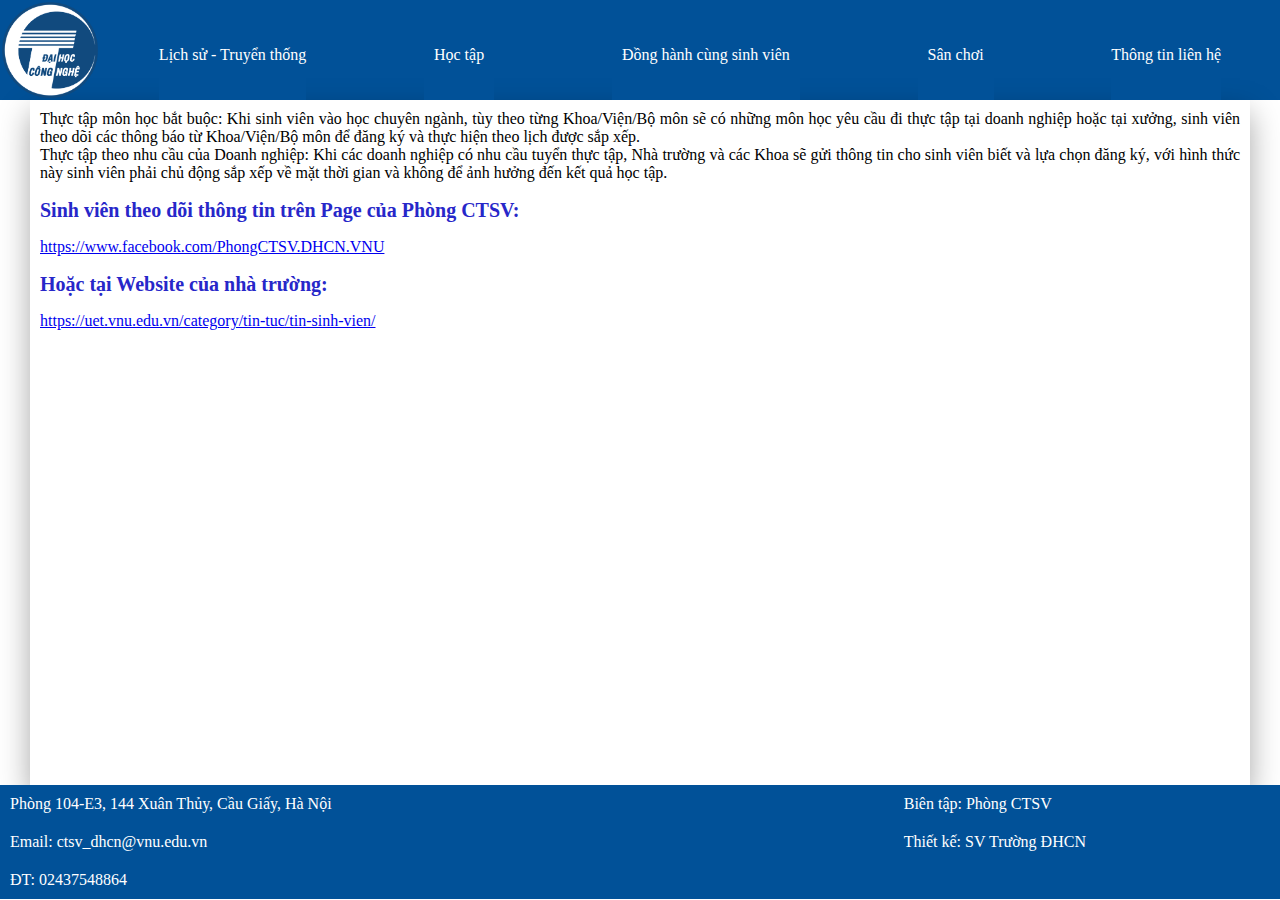
<file: Thực tập thực tế/index.html>
<!DOCTYPE html>
<html lang="en">

<head>
    <meta charset="UTF-8">
    <meta http-equiv="X-UA-Compatible" content="IE=edge">
    <meta name="viewport" content="width=device-width, initial-scale=1.0">
    <link rel="stylesheet" href="style.css">
    <link rel="stylesheet" href="../nav.css">
    <link rel="stylesheet" href="../footer.css">
    <link rel="stylesheet" href="https://cdnjs.cloudflare.com/ajax/libs/font-awesome/4.7.0/css/font-awesome.min.css">
    <title>Thực tập thực tế</title>
</head>

<body>

    <!-- navbar -->
    <div class="nav-bar">
        <div class="nav">
            <img src="../images/logo.png" alt="logo" class="logo" />
            <button class="menu-button" onclick="showNav()"><i class="fa fa-bars"></i></button>
        </div>
        <div id="nav-items" class="nav-items">
            <buton class="nav-item">
                <a href="../lịch sử - truyền thống/" style="color:white; text-decoration: none;">Lịch sử - Truyển thống</a>
            </buton>
            <buton class="nav-item" id="hoc-tap" onclick="dropDown('hoc-tap')">
                <p>Học tập</p>
                <div class="dropdown-content">
                    <a href="../Thư viện/">Thư viện UET</a>
                    <a href="../Nội quy - quy chế/">Nội quy - Quy chế</a>
                    <a href="../Kế hoạch học tập năm học 2021-2022.pdf">Kế hoạch học tập</a>
                </div>
            </buton>
            <buton class="nav-item" id="dong-hanh-cung-sv" onclick="dropDown('dong-hanh-cung-sv')">
                <p>Đồng hành cùng sinh viên</p>
                <div class="dropdown-content">
                    <a href="../Học bổng/">Học bổng - Điểm rèn luyện</a>
                    <a href="../Tuyển dụng - Việc làm/">Tuyển dụng - Việc làm</a>
                    <a href="../Ký túc xá/">Ký túc xá</a>
                    <a href="../Khám chữa bệnh/">Khám chữa bệnh</a>
                    <a href="../Thực tập thực tế/">Thực tập - Thực tế</a>
                    <a href="../Trao đổi sinh viên/">Trao đổi sinh viên</a>
                    <a href="../Học phí - Chế độ chính sách/">Học phí - Chế độ chính sách</a>
                    <a href="../Thủ tục hành chính một cửa/">Thủ tục hành chính một cửa</a>
                    <a href="../các cổng thông tin hữu ích/">Các cổng thông tin hữu ích</a>
                </div>
            </buton>
            <buton class="nav-item" id="san-choi" onclick="dropDown('san-choi')">
                <p>Sân chơi</p>
                <div class="dropdown-content">
                    <a href="../Hoạt động Đoàn-Hội/">Thông tin về Đoàn - Hội</a>
                </div>
            </buton>
            <buton class="nav-item">
                <a href="../Thông tin liên hệ/" style="color:white; text-decoration: none;">Thông tin liên hệ</a>
            </buton>
        </div>
    </div>
    <!-- main content -->
    <div class="main-content">
        <div class="content"><span class="text-title">Thực tập môn học bắt buộc:</span> Khi sinh viên vào học chuyên
            ngành, tùy theo từng Khoa/Viện/Bộ môn sẽ có những môn học yêu cầu đi thực tập tại doanh nghiệp hoặc tại
            xưởng, sinh viên theo dõi các thông báo từ Khoa/Viện/Bộ môn để đăng ký và thực hiện theo lịch được sắp
            xếp.
        </div>
        <div class="content"><span class="text-title">Thực tập theo nhu cầu của Doanh nghiệp:</span> Khi các doanh
            nghiệp có nhu cầu tuyển thực tập, Nhà trường và các Khoa sẽ gửi thông tin cho sinh viên biết và lựa chọn
            đăng ký, với hình thức này sinh viên phải chủ động sắp xếp về mặt thời gian và không để ảnh hưởng đến
            kết quả học tập.
        </div>
        <h2>Sinh viên theo dõi thông tin trên Page của Phòng CTSV:</h2>
        <a class="web-link"
            href="https://www.facebook.com/PhongCTSV.DHCN.VNU">https://www.facebook.com/PhongCTSV.DHCN.VNU</a>
        <h2>Hoặc tại Website của nhà trường:</h2>
        <a class="web-link"
            href="https://uet.vnu.edu.vn/category/tin-tuc/tin-sinh-vien/">https://uet.vnu.edu.vn/category/tin-tuc/tin-sinh-vien/</a>
    </div>


    <!-- footer -->

    <div class="footer">
        <div class="address">
            <p style="margin-top:0px;">Phòng 104-E3, 144 Xuân Thủy, Cầu Giấy, Hà Nội</p>
            <p>Email: ctsv_dhcn@vnu.edu.vn</p>
            <p>ĐT: 02437548864</p>
        </div>
        <div class="actor">
            <p>Biên tập: Phòng CTSV</p>
            <p>Thiết kế: SV Trường ĐHCN</p>
        </div>
    </div>

    <script src="../menuButton.js"></script>
    <script src="../dropDown.js"></script>
</body>

</html>
</file>
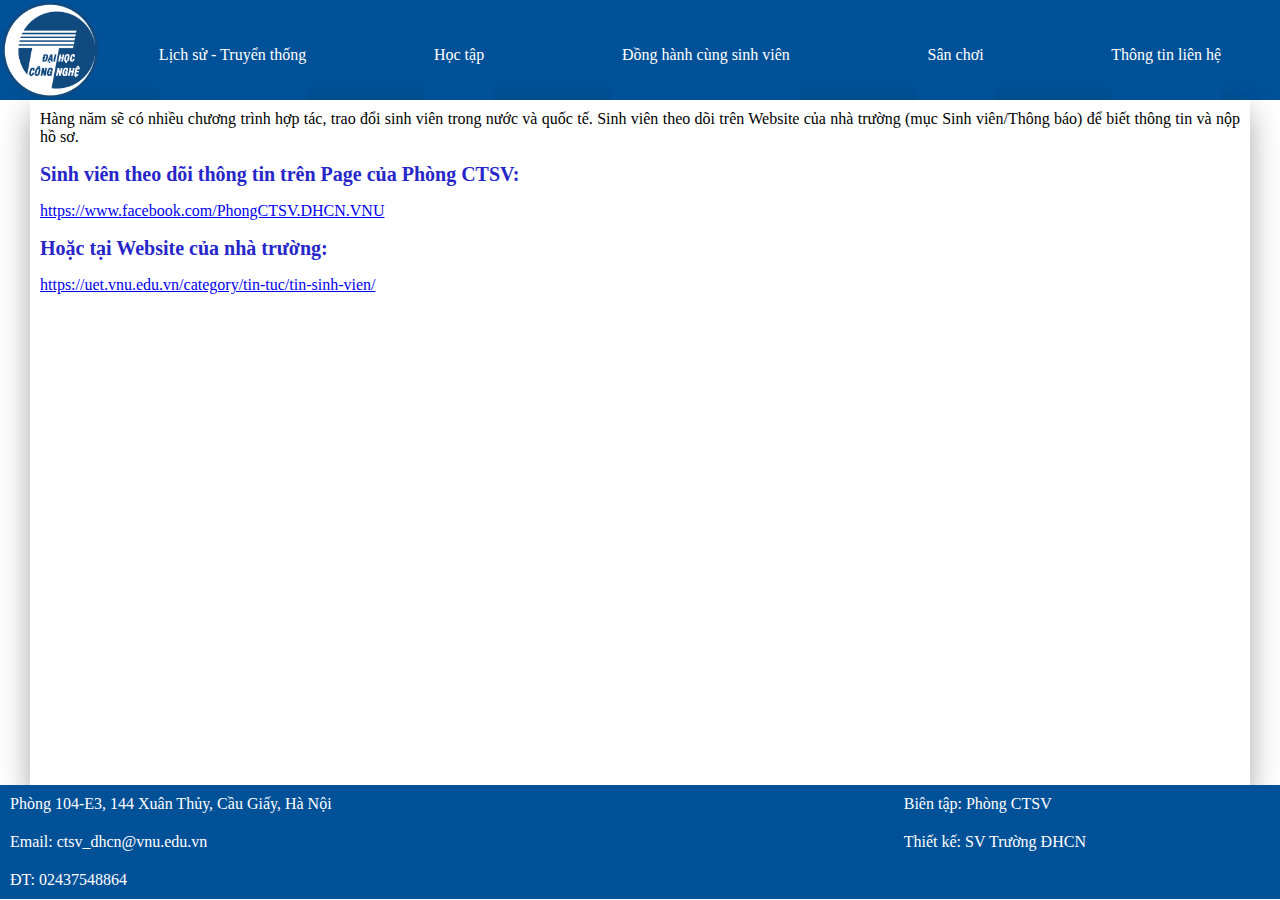
<file: Trao đổi sinh viên/index.html>
<!DOCTYPE html>
<html lang="en">

<head>
    <meta charset="UTF-8">
    <meta http-equiv="X-UA-Compatible" content="IE=edge">
    <meta name="viewport" content="width=device-width, initial-scale=1.0">
    <link rel="stylesheet" href="style.css">
    <link rel="stylesheet" href="../nav.css">
    <link rel="stylesheet" href="../footer.css">
    <link rel="stylesheet" href="https://cdnjs.cloudflare.com/ajax/libs/font-awesome/4.7.0/css/font-awesome.min.css">
    <title>Trao đổi sinh viên</title>
</head>

<body>

    <!-- navbar -->
    <div class="nav-bar">
        <div class="nav">
            <img src="../images/logo.png" alt="logo" class="logo" />
            <button class="menu-button" onclick="showNav()"><i class="fa fa-bars"></i></button>
        </div>
        <div id="nav-items" class="nav-items">
            <buton class="nav-item">
                <a href="../lịch sử - truyền thống/" style="color:white; text-decoration: none;">Lịch sử - Truyển thống</a>
            </buton>
            <buton class="nav-item" id="hoc-tap" onclick="dropDown('hoc-tap')">
                <p>Học tập</p>
                <div class="dropdown-content">
                    <a href="../Thư viện/">Thư viện UET</a>
                    <a href="../Nội quy - quy chế/">Nội quy - Quy chế</a>
                    <a href="../Kế hoạch học tập năm học 2021-2022.pdf">Kế hoạch học tập</a>
                </div>
            </buton>
            <buton class="nav-item" id="dong-hanh-cung-sv" onclick="dropDown('dong-hanh-cung-sv')">
                <p>Đồng hành cùng sinh viên</p>
                <div class="dropdown-content">
                    <a href="../Học bổng/">Học bổng - Điểm rèn luyện</a>
                    <a href="../Tuyển dụng - Việc làm/">Tuyển dụng - Việc làm</a>
                    <a href="../Ký túc xá/">Ký túc xá</a>
                    <a href="../Khám chữa bệnh/">Khám chữa bệnh</a>
                    <a href="../Thực tập thực tế/">Thực tập - Thực tế</a>
                    <a href="../Trao đổi sinh viên/">Trao đổi sinh viên</a>
                    <a href="../Học phí - Chế độ chính sách/">Học phí - Chế độ chính sách</a>
                    <a href="../Thủ tục hành chính một cửa/">Thủ tục hành chính một cửa</a>
                    <a href="../các cổng thông tin hữu ích/">Các cổng thông tin hữu ích</a>
                </div>
            </buton>
            <buton class="nav-item" id="san-choi" onclick="dropDown('san-choi')">
                <p>Sân chơi</p>
                <div class="dropdown-content">
                    <a href="../Hoạt động Đoàn-Hội/">Thông tin về Đoàn - Hội</a>
                </div>
            </buton>
            <buton class="nav-item">
                <a href="../Thông tin liên hệ/" style="color:white; text-decoration: none;">Thông tin liên hệ</a>
            </buton>
        </div>
    </div>
    <!-- main content -->
    <div class="main-content">
        <div class="content">Hàng năm sẽ có nhiều chương trình hợp tác, trao đổi sinh viên trong nước và quốc tế. Sinh
            viên theo dõi trên Website của nhà trường (mục Sinh viên/Thông báo) để biết thông tin và nộp hồ sơ.
        </div>
        <h2>Sinh viên theo dõi thông tin trên Page của Phòng CTSV:</h2>
        <a class="web-link"
            href="https://www.facebook.com/PhongCTSV.DHCN.VNU">https://www.facebook.com/PhongCTSV.DHCN.VNU</a>
        <h2>Hoặc tại Website của nhà trường:</h2>
        <a class="web-link"
            href="https://uet.vnu.edu.vn/category/tin-tuc/tin-sinh-vien/">https://uet.vnu.edu.vn/category/tin-tuc/tin-sinh-vien/</a>
    </div>


    <!-- footer -->

    <div class="footer">
        <div class="address">
            <p style="margin-top:0px;">Phòng 104-E3, 144 Xuân Thủy, Cầu Giấy, Hà Nội</p>
            <p>Email: ctsv_dhcn@vnu.edu.vn</p>
            <p>ĐT: 02437548864</p>
        </div>
        <div class="actor">
            <p>Biên tập: Phòng CTSV</p>
            <p>Thiết kế: SV Trường ĐHCN</p>
        </div>
    </div>

    <script src="../menuButton.js"></script>
    <script src="../dropDown.js"></script>
</body>

</html>
</file>
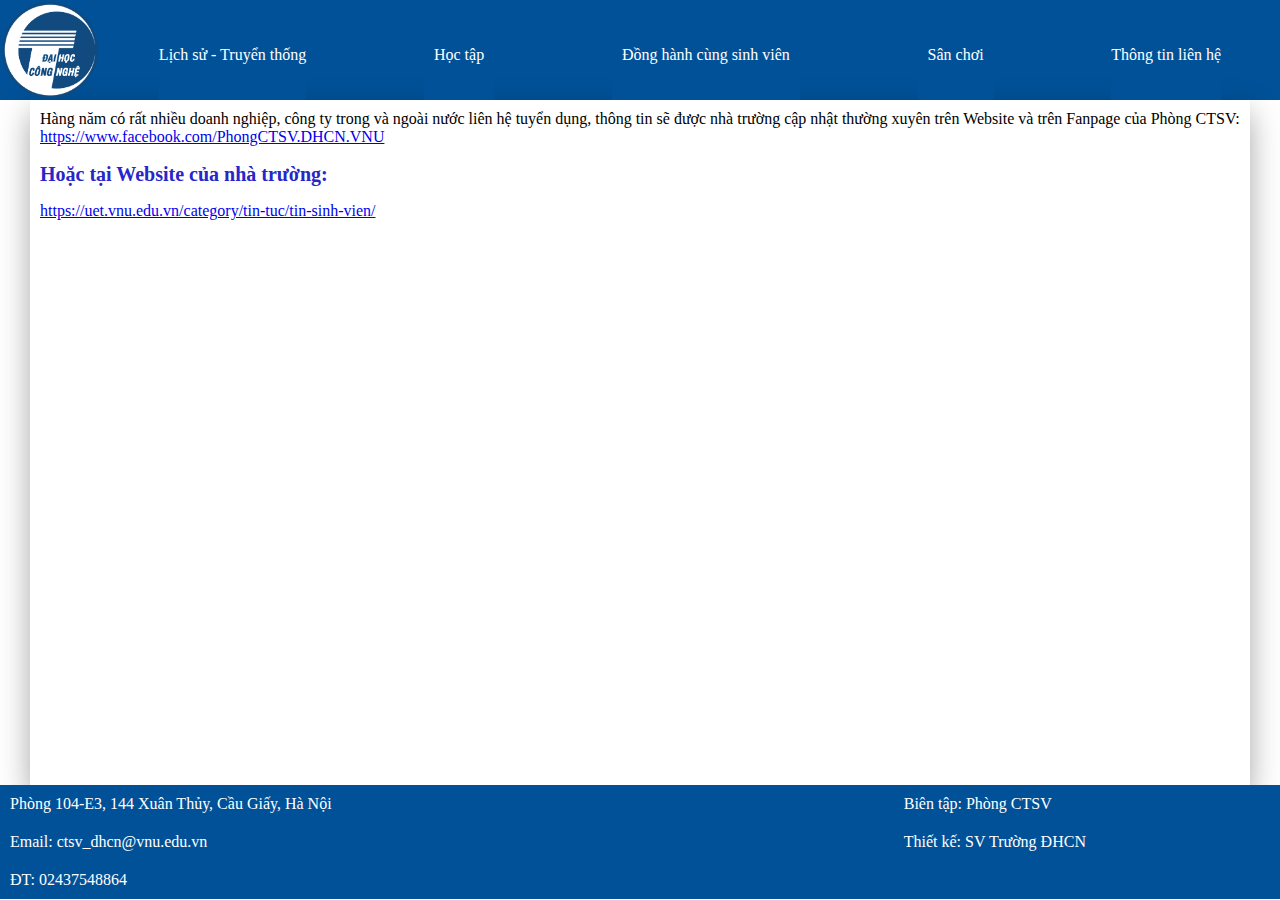
<file: Tuyển dụng - Việc làm/index.html>
<!DOCTYPE html>
<html lang="en">

<head>
    <meta charset="UTF-8">
    <meta http-equiv="X-UA-Compatible" content="IE=edge">
    <meta name="viewport" content="width=device-width, initial-scale=1.0">
    <link rel="stylesheet" href="style.css">
    <link rel="stylesheet" href="../nav.css">
    <link rel="stylesheet" href="../footer.css">
    <link rel="stylesheet" href="https://cdnjs.cloudflare.com/ajax/libs/font-awesome/4.7.0/css/font-awesome.min.css">
    <title>Tuyển tập - Việc làm</title>
</head>

<body>

    <!-- navbar -->
    <div class="nav-bar">
        <div class="nav">
            <img src="../images/logo.png" alt="logo" class="logo" />
            <button class="menu-button" onclick="showNav()"><i class="fa fa-bars"></i></button>
        </div>
        <div id="nav-items" class="nav-items">
            <buton class="nav-item">
                <a href="../lịch sử - truyền thống/" style="color:white; text-decoration: none;">Lịch sử - Truyển thống</a>
            </buton>
            <buton class="nav-item" id="hoc-tap" onclick="dropDown('hoc-tap')">
                <p>Học tập</p>
                <div class="dropdown-content">
                    <a href="../Thư viện/">Thư viện UET</a>
                    <a href="../Nội quy - quy chế/">Nội quy - Quy chế</a>
                    <a href="../Kế hoạch học tập năm học 2021-2022.pdf">Kế hoạch học tập</a>
                </div>
            </buton>
            <buton class="nav-item" id="dong-hanh-cung-sv" onclick="dropDown('dong-hanh-cung-sv')">
                <p>Đồng hành cùng sinh viên</p>
                <div class="dropdown-content">
                    <a href="../Học bổng/">Học bổng - Điểm rèn luyện</a>
                    <a href="../Tuyển dụng - Việc làm/">Tuyển dụng - Việc làm</a>
                    <a href="../Ký túc xá/">Ký túc xá</a>
                    <a href="../Khám chữa bệnh/">Khám chữa bệnh</a>
                    <a href="../Thực tập thực tế/">Thực tập - Thực tế</a>
                    <a href="../Trao đổi sinh viên/">Trao đổi sinh viên</a>
                    <a href="../Học phí - Chế độ chính sách/">Học phí - Chế độ chính sách</a>
                    <a href="../Thủ tục hành chính một cửa/">Thủ tục hành chính một cửa</a>
                    <a href="../các cổng thông tin hữu ích/">Các cổng thông tin hữu ích</a>
                </div>
            </buton>
            <buton class="nav-item" id="san-choi" onclick="dropDown('san-choi')">
                <p>Sân chơi</p>
                <div class="dropdown-content">
                    <a href="../Hoạt động Đoàn-Hội/">Thông tin về Đoàn - Hội</a>
                </div>
            </buton>
            <buton class="nav-item">
                <a href="../Thông tin liên hệ/" style="color:white; text-decoration: none;">Thông tin liên hệ</a>
            </buton>
        </div>
    </div>
    <!-- main content -->
    <div class="main-content">
        <div class="paragraph">
            Hàng năm có rất nhiều doanh nghiệp, công ty trong và ngoài nước liên hệ tuyển dụng, thông tin sẽ được nhà
            trường cập nhật thường xuyên trên Website và trên Fanpage của Phòng CTSV:
        </div class="paragraph">
        <a class="web-link"
            href="https://www.facebook.com/PhongCTSV.DHCN.VNU">https://www.facebook.com/PhongCTSV.DHCN.VNU</a>
        <h2>
            Hoặc tại Website của nhà trường:
        </h2>

        <a href="https://uet.vnu.edu.vn/category/tin-tuc/tin-sinh-vien/"
            class="web-link">https://uet.vnu.edu.vn/category/tin-tuc/tin-sinh-vien/</a>

    </div>


    <!-- footer -->

    <div class="footer">
        <div class="address">
            <p style="margin-top:0px;">Phòng 104-E3, 144 Xuân Thủy, Cầu Giấy, Hà Nội</p>
            <p>Email: ctsv_dhcn@vnu.edu.vn</p>
            <p>ĐT: 02437548864</p>
        </div>
        <div class="actor">
            <p>Biên tập: Phòng CTSV</p>
            <p>Thiết kế: SV Trường ĐHCN</p>
        </div>
    </div>

    <script src="../menuButton.js"></script>
    <script src="../dropDown.js"></script>
</body>

</html>
</file>
<file: style.css>
.main-content {
    box-shadow: 0 13px 29px rgb(0 0 0 / 35%);
    background-color: #fff;
    margin: auto;
    padding: 10px 10px 10px 10px;
    text-align: justify;
    min-height: calc(100vh - 312px);
}

a{
    text-decoration: none;
}

.page-header{
    text-transform: uppercase;
    font-family: -apple-system,BlinkMacSystemFont,"Segoe UI",Roboto,"Helvetica Neue",Arial,"Noto Sans",sans-serif,"Apple Color Emoji","Segoe UI Emoji","Segoe UI Symbol","Noto Color Emoji";
    color: #015198;
    text-align: center;
}

@media only screen and (min-width: 575px) {
    .component{
        display: grid;
        grid-template-columns: 25% 25% 25% 25%;
        grid-template-rows: 50% 50%;
    }
    .main-content{
        max-width: 1200px;
        box-shadow: 0 13px 29px rgb(0 0 0 / 35%);
        background-color: #fff;
        margin: auto;
        min-height: calc(100vh - 235px);
        padding-top: 10px;
      }
    .wrap-menu-list{
        display: flex;
        flex-wrap: wrap;
    }

    .wrap-menu-item{
        flex: 33.33%;
        display: block;
        text-align: center;
        display: block;
        padding: 10px;
        box-shadow: 0 13px 29px rgb(0 0 0 / 35%);
        background-color: #fff;
    }
}
</file>
<file: nav.css>
body{
    margin: 0;
}

.nav-bar{
    display: block;
    flex-wrap: wrap;
    background-color: #015198;
}

.nav{
    display:flex;
    justify-content: space-between;
}

.logo{
    width: 100px;
    height: 100px;
}

.menu-button{
    display: inline-block;
    width: 50px;
    height: 50px;
    margin:auto 20px;
    padding: 0;
    border: none;
}

.nav-items{
    display: none;
}

.nav-items.actived{
    display: block;
    padding: 10px;
}

.nav-item{
    display: block;
    text-align: center;
    background-color: #015198;
    padding: 10px 0 0 0;
    color: white;
}

.nav-item .dropdown-content{
    display: none;
    background-color: #015198;
}

.nav-item.actived{
    display: block;
    text-align: center;
    background-color: #015198;
    padding: 10px 0 0 0;
}

.nav-item.actived .dropdown-content{
    display: block;
}

.nav-item p{
    margin: 0;
}

.dropdown-content a {
    color: white;
    padding: 12px 16px;
    text-decoration: none;
    display: block;
}


/* for desktop */
@media only screen and (min-width: 575px) {
    .nav-bar{
        display:flex;
        flex-wrap: nowrap;
        height: 100px;
        justify-content: space-around;
    }

    .nav{
        display:inline-block;
    }

    .menu-button{
        display: none;
    }

    .nav-items{
        display: flex;
        justify-content: space-around;
        flex-grow: 1;
    }

    .nav-item{
        display: flex;
        align-items: center;
        position: relative;
    }

    .nav-item.actived{
        display:flex;
        align-items: center;
        position: relative;
    }

    .nav-item.actived .dropdown-content{
        display: block;
        position: absolute;
        background-color: #015198;
        top: 100px;
        width: 250px;
        left: 0;
        z-index: 1;
    }

    .nav-item .dropdown-content {
        display: none;
        position: absolute;
        background-color: #015198;
        top: 100px;
        width: 250px;
        left: 0;
        z-index: 1;
    }

    .dropdown-content a {
        color: white;
        padding: 12px 16px;
        text-decoration: none;
        display: block;
    }

    a:hover{
        background-color: #015198;
    }
}
</file>
<file: footer.css>
.footer{
    display:block;
    background-color: #015198;
    color: white;
}

.footer .address{
    text-align: left;
    flex-grow: 3;
}

.footer .actor{
    text-align:left;
    flex-grow: 1;
}
p{
    margin: 0;
    padding: 10px;
}


@media only screen and (min-width: 575px) {
    .footer{
        display:flex;
        justify-content: space-between;
        background-color: #015198;
        color: white;
    }

    .footer .address{
        text-align: left;
        flex-grow: 3;
    }
    
    .footer .actor{
        text-align:left;
        flex-grow: 1;
    }
}
</file>
<file: các cổng thông tin hữu ích/style.css>
.main-content {
    box-shadow: 0 13px 29px rgb(0 0 0 / 35%);
    background-color: #fff;
    margin: auto;
    padding: 10px 10px 10px 10px;
    text-align: justify;
    min-height: calc(100vh - 312px);
  }

.component{
    display: block;
}

a {
    display: block;
    text-decoration: none;
}

.item{
    text-align: center;
    display: block;
    padding: 10px;
    box-shadow: 0 13px 29px rgb(0 0 0 / 35%);
    background-color: #fff;
}

.item:hover{
    background-color: #007bff;
}

@media only screen and (min-width: 575px) {
    .component{
        display: grid;
        grid-template-columns: 25% 25% 25% 25%;
        grid-template-rows: 50% 50%;
    }
    .main-content{
        max-width: 1200px;
        box-shadow: 0 13px 29px rgb(0 0 0 / 35%);
        background-color: #fff;
        margin: auto;
        min-height: calc(100vh - 235px);
        padding-top: 10px;
      }
    
}
</file>
<file: Hoạt động Đoàn-Hội/style.css>
.main-content {
    box-shadow: 0 13px 29px rgb(0 0 0 / 35%);
    background-color: #fff;
    margin: auto;
    padding: 10px 10px 10px 10px;
    text-align: justify;
    min-height: calc(100vh - 312px);
  }

h1{
    color: #136292;
    font-size: 15px;
    font-weight: 400;
    font-family: "San Francisco Display";
    text-align: justify;
    margin: 10px 0 0 0;

}

.content{
    margin: 0;
    padding: 0;
}


@media only screen and (min-width: 575px) {
    .main-content{
        max-width: 1200px;
        box-shadow: 0 13px 29px rgb(0 0 0 / 35%);
        background-color: #fff;
        margin: auto;
        min-height: calc(100vh - 235px);
        padding-top: 10px;
      }
    h1{
        color: #136292;
        font-size: 45px;
        font-weight: 400;
        font-family: "San Francisco Display";
        text-align: justify;
        margin-top: 0;
    }

    .content{
        margin: 0;
        padding: 0;
    }
}
</file>
<file: Học bổng/style.css>
.main-content {
    box-shadow: 0 13px 29px rgb(0 0 0 / 35%);
    background-color: #fff;
    margin: auto;
    padding: 10px 10px 10px 10px;
    text-align: justify;
    min-height: calc(100vh - 312px);
  }

.loai-hoc-bong{
    list-style-type: decimal;
    padding-left: 10px;
}

.tinh-chat-hoc-bong{
    list-style-type: lower-latin;
    padding-left:20px;
}

.detail{
    padding-left:20px;
}
li{
    padding-left: 10px;
}



.component{
    display: block;
}

a {
    display: block;
    text-decoration: none;
}

.item{
    text-align: center;
    display: block;
    padding: 10px;
    box-shadow: 0 13px 29px rgb(0 0 0 / 35%);
    background-color: #fff;
}

.item:hover{
    background-color: #007bff;
}

@media only screen and (min-width: 575px) {
    .component{
        display: grid;
        grid-template-columns: 25% 25% 25% 25%;
        grid-template-rows: 50% 50%;
    }
    .main-content{
        max-width: 1200px;
        box-shadow: 0 13px 29px rgb(0 0 0 / 35%);
        background-color: #fff;
        margin: auto;
        min-height: calc(100vh - 235px);
        padding-top: 10px;
      }
    
}
</file>
<file: Học phí - Chế độ chính sách/style.css>
.main-content {
    box-shadow: 0 13px 29px rgb(0 0 0 / 35%);
    background-color: #fff;
    margin: auto;
    padding: 10px 10px 10px 0;
    text-align: justify;
    min-height: calc(100vh - 312px);
  }

.title1{
    list-style-type: upper-roman;
    padding-left: 10px;
}

.title2{
    list-style-type: decimal;
    padding-left: 20px;
}

.title3{
    list-style-type: lower-alpha;
    padding-left: 20px;
}

.title4{
    list-style-type: circle;
    padding-left: 20px;
}

.content{
    margin: 0;
    padding: 0;
}


@media only screen and (min-width: 575px) {
    .main-content{
        max-width: 1200px;
        box-shadow: 0 13px 29px rgb(0 0 0 / 35%);
        background-color: #fff;
        margin: auto;
        min-height: calc(100vh - 235px);
        padding-top: 10px;
      }
    h1{
        color: #136292;
        font-size: 45px;
        font-weight: 400;
        font-family: "San Francisco Display";
        text-align: justify;
        margin-top: 0;
    }

    .content{
        margin: 0;
        padding: 0;
    }
}

.main-content {
    box-shadow: 0 13px 29px rgb(0 0 0 / 35%);
    background-color: #fff;
    margin: auto;
    padding: 10px 10px 10px 10px;
    text-align: justify;
    min-height: calc(100vh - 312px);
  }

h1{
    color: #136292;
    font-size: 15px;
    font-weight: 400;
    font-family: "San Francisco Display";
    text-align: justify;
    margin: 10px 0 0 0;

}

.content{
    margin: 0;
    padding: 0;
}


@media only screen and (min-width: 575px) {
    .main-content{
        max-width: 1200px;
        box-shadow: 0 13px 29px rgb(0 0 0 / 35%);
        background-color: #fff;
        margin: auto;
        min-height: calc(100vh - 235px);
        padding-top: 10px;
      }
    h1{
        color: #136292;
        font-size: 45px;
        font-weight: 400;
        font-family: "San Francisco Display";
        text-align: justify;
        margin-top: 0;
    }

    .content{
        margin: 0;
        padding: 0;
    }
}
</file>
<file: Khám chữa bệnh/style.css>
.main-content {
    box-shadow: 0 13px 29px rgb(0 0 0 / 35%);
    background-color: #fff;
    margin: auto;
    padding: 10px;
    text-align: justify;
}
ul{
    padding: 10px 0 10px 0;
    margin: 0;
}
a{
    padding: 10px 0 10px 0;
    margin: 0;
    display: block;
}

@media only screen and (min-width: 575px) {
    .main-content{
        max-width: 1200px;
        box-shadow: 0 13px 29px rgb(0 0 0 / 35%);
        background-color: #fff;
        margin: auto;
    }
}
</file>
<file: Ký túc xá/style.css>
.main-content {
    box-shadow: 0 13px 29px rgb(0 0 0 / 35%);
    background-color: #fff;
    margin: auto;
    padding: 10px 10px 10px 10px;
    text-align: justify;
    min-height: calc(100vh - 312px);
  }
ul{
    padding: 10px 0 10px 0;
    margin: 0;
}
a{
    padding: 10px 0 10px 0;
    margin: 0;
    display: block;
}

@media only screen and (min-width: 575px) {
    .main-content{
        max-width: 1200px;
        box-shadow: 0 13px 29px rgb(0 0 0 / 35%);
        background-color: #fff;
        margin: auto;
        min-height: calc(100vh - 235px);
        padding-top: 10px;
    }
}
</file>
<file: lịch sử - truyền thống/style.css>
.title{
  color: #136292;
  font-size: 15px;
  font-weight: 700;
  font-family: "San Francisco Display";
  text-align: center;
  margin: 15px 0 15px 0;
}

.component{
  display: flex;
}

.component#lich-su-hinh-thanh .column{
  flex: 50%;
}

.component#gia-tri-cot-loi .column{
  flex: 33.33%;
  text-align: center;
}

.component#khau-hieu-hanh-dong .column{
  flex: 100%;
  text-align: center;
}

.component#quy-tac-ung-xu .column{
  flex: 100%;
  text-align: justify;
}

.column{
  box-shadow: 0 13px 29px rgb(0 0 0 / 35%);
  border-radius: 20px;
  background-color: #fff;
  padding: 10px 10px 10px 0;
}

a{
  text-decoration: none;
}
.col-icon{
  display: flex;
  justify-content: space-around;
  height: 50px;
}

ul{
  padding-left: 20px;
}
  
  
  /* for desktop */

  @media only screen and (min-width: 575px) {
    .title{
        color: #136292;
        font-size: 45px;
        font-weight: 400;
        font-family: "San Francisco Display";
        text-align: center;
        margin: 30px 0 30px 0;
      }
      
      .component{
        display: flex;
      }

      .column{
        box-shadow: 0 13px 29px rgb(0 0 0 / 35%);
        border-radius: 20px;
        background-color: #fff;
        padding: 10px 10px 10px 0;
      }

      .component#lich-su-hinh-thanh .column{
        flex: 50%;
        text-align: justify;
      }

      .component#gia-tri-cot-loi .column{
        flex: 33.33%;
        text-align: center;
      }

      .component#khau-hieu-hanh-dong .column{
        flex: 100%;
        text-align: center;
      }

      .component#quy-tac-ung-xu .column{
        flex: 100%;
        text-align: justify;
      }

      .col-icon{
        display: flex;
        justify-content: space-around;
      }
      
      .col-content {
        color: #136292;
        font-size: 31px;
        font-weight: 500;
        font-family: "San Francisco Display";
      }
      ul{
        padding-left: 30px;
      }
}
</file>
<file: Nội quy - quy chế/style.css>
.main-content {
    box-shadow: 0 13px 29px rgb(0 0 0 / 35%);
    background-color: #fff;
    margin: auto;
    padding: 10px 10px 10px 10px;
    text-align: justify;
    min-height: calc(100vh - 312px);
}

h2{
    color: rgb(39, 39, 201);
    font-size: 20px;
    margin: 0;
}

.content{
    margin: 0;
    padding: 0;
}

a{
    display: block;
    font-size: 18px;
    padding: 5px;
}


@media only screen and (min-width: 575px) {
    .main-content{
        max-width: 1200px;
        box-shadow: 0 13px 29px rgb(0 0 0 / 35%);
        background-color: #fff;
        margin: auto;
        min-height: calc(100vh - 235px);
        padding-top: 10px;
    }

    .content{
        margin: 0;
        padding: 0;
    }
}
</file>
<file: Thông tin liên hệ/style.css>
.main-content {
    box-shadow: 0 13px 29px rgb(0 0 0 / 35%);
    background-color: #fff;
    margin: auto;
    padding: auto;
}

.info-title {
    font-family: Opensans-bold;
  }
  .info-content {
    padding-left: 50px;
  }
  .info-contact {
    color: #005095;
  }
  .home-body.body-container {
    padding-top: 10px;
    padding-bottom: 10px;
  }
  


@media only screen and (min-width: 575px) {
    .main-content{
        max-width: 1200px;
        box-shadow: 0 13px 29px rgb(0 0 0 / 35%);
        background-color: #fff;
        margin: auto;
    }
}
</file>
<file: Thư viện/style.css>
.main-content {
  box-shadow: 0 13px 29px rgb(0 0 0 / 35%);
  background-color: #fff;
  margin: auto;
  padding: 10px 10px 10px 10px;
  text-align: justify;
  min-height: calc(100vh - 312px);
}

.info-title {
    font-family: Opensans-bold;
  }
  .info-content {
    padding-left: 50px;
  }
  .info-contact {
    color: #005095;
  }

  p{
      padding: 0;
  }

@media only screen and (min-width: 575px) {
  .main-content{
    max-width: 1200px;
    box-shadow: 0 13px 29px rgb(0 0 0 / 35%);
    background-color: #fff;
    margin: auto;
    min-height: calc(100vh - 235px);
    padding-top: 10px;
  }
}
</file>
<file: Thủ tục hành chính một cửa/style.css>
.main-content {
    box-shadow: 0 13px 29px rgb(0 0 0 / 35%);
    background-color: #fff;
    margin: auto;
    padding: 10px 10px 10px 10px;
    text-align: justify;
    min-height: calc(100vh - 312px);
  }

@media only screen and (min-width: 575px) {
    .main-content{
        max-width: 1200px;
        box-shadow: 0 13px 29px rgb(0 0 0 / 35%);
        background-color: #fff;
        margin: auto;
        min-height: calc(100vh - 235px);
        padding-top: 10px;
    }

    .content{
        font-size: 17px;
    }
}
</file>
<file: Thực tập thực tế/style.css>
.main-content {
    box-shadow: 0 13px 29px rgb(0 0 0 / 35%);
    background-color: #fff;
    margin: auto;
    padding: 10px 10px 10px 10px;
    text-align: justify;
    min-height: calc(100vh - 312px);
  }

h2{
    color: rgb(39, 39, 201);
    font-size: 20px;
}

@media only screen and (min-width: 575px) {
    .main-content{
        max-width: 1200px;
        box-shadow: 0 13px 29px rgb(0 0 0 / 35%);
        background-color: #fff;
        margin: auto;
        min-height: calc(100vh - 235px);
        padding-top: 10px;
      }
}
</file>
<file: Trao đổi sinh viên/style.css>
.main-content {
    box-shadow: 0 13px 29px rgb(0 0 0 / 35%);
    background-color: #fff;
    margin: auto;
    padding: 10px 10px 10px 10px;
    text-align: justify;
    min-height: calc(100vh - 312px);
  }

h2{
    color: rgb(39, 39, 201);
    font-size: 20px;
}

@media only screen and (min-width: 575px) {
    .main-content{
        max-width: 1200px;
        box-shadow: 0 13px 29px rgb(0 0 0 / 35%);
        background-color: #fff;
        margin: auto;
        min-height: calc(100vh - 235px);
        padding-top: 10px;
      }
}
</file>
<file: Tuyển dụng - Việc làm/style.css>
.main-content {
    box-shadow: 0 13px 29px rgb(0 0 0 / 35%);
    background-color: #fff;
    margin: auto;
    padding: 10px 10px 10px 10px;
    text-align: justify;
    min-height: calc(100vh - 312px);
  }

h2{
    color: rgb(39, 39, 201);
    font-size: 20px;
}

@media only screen and (min-width: 575px) {
    .main-content{
        max-width: 1200px;
        box-shadow: 0 13px 29px rgb(0 0 0 / 35%);
        background-color: #fff;
        margin: auto;
        min-height: calc(100vh - 235px);
        padding-top: 10px;
      }
}
</file>
